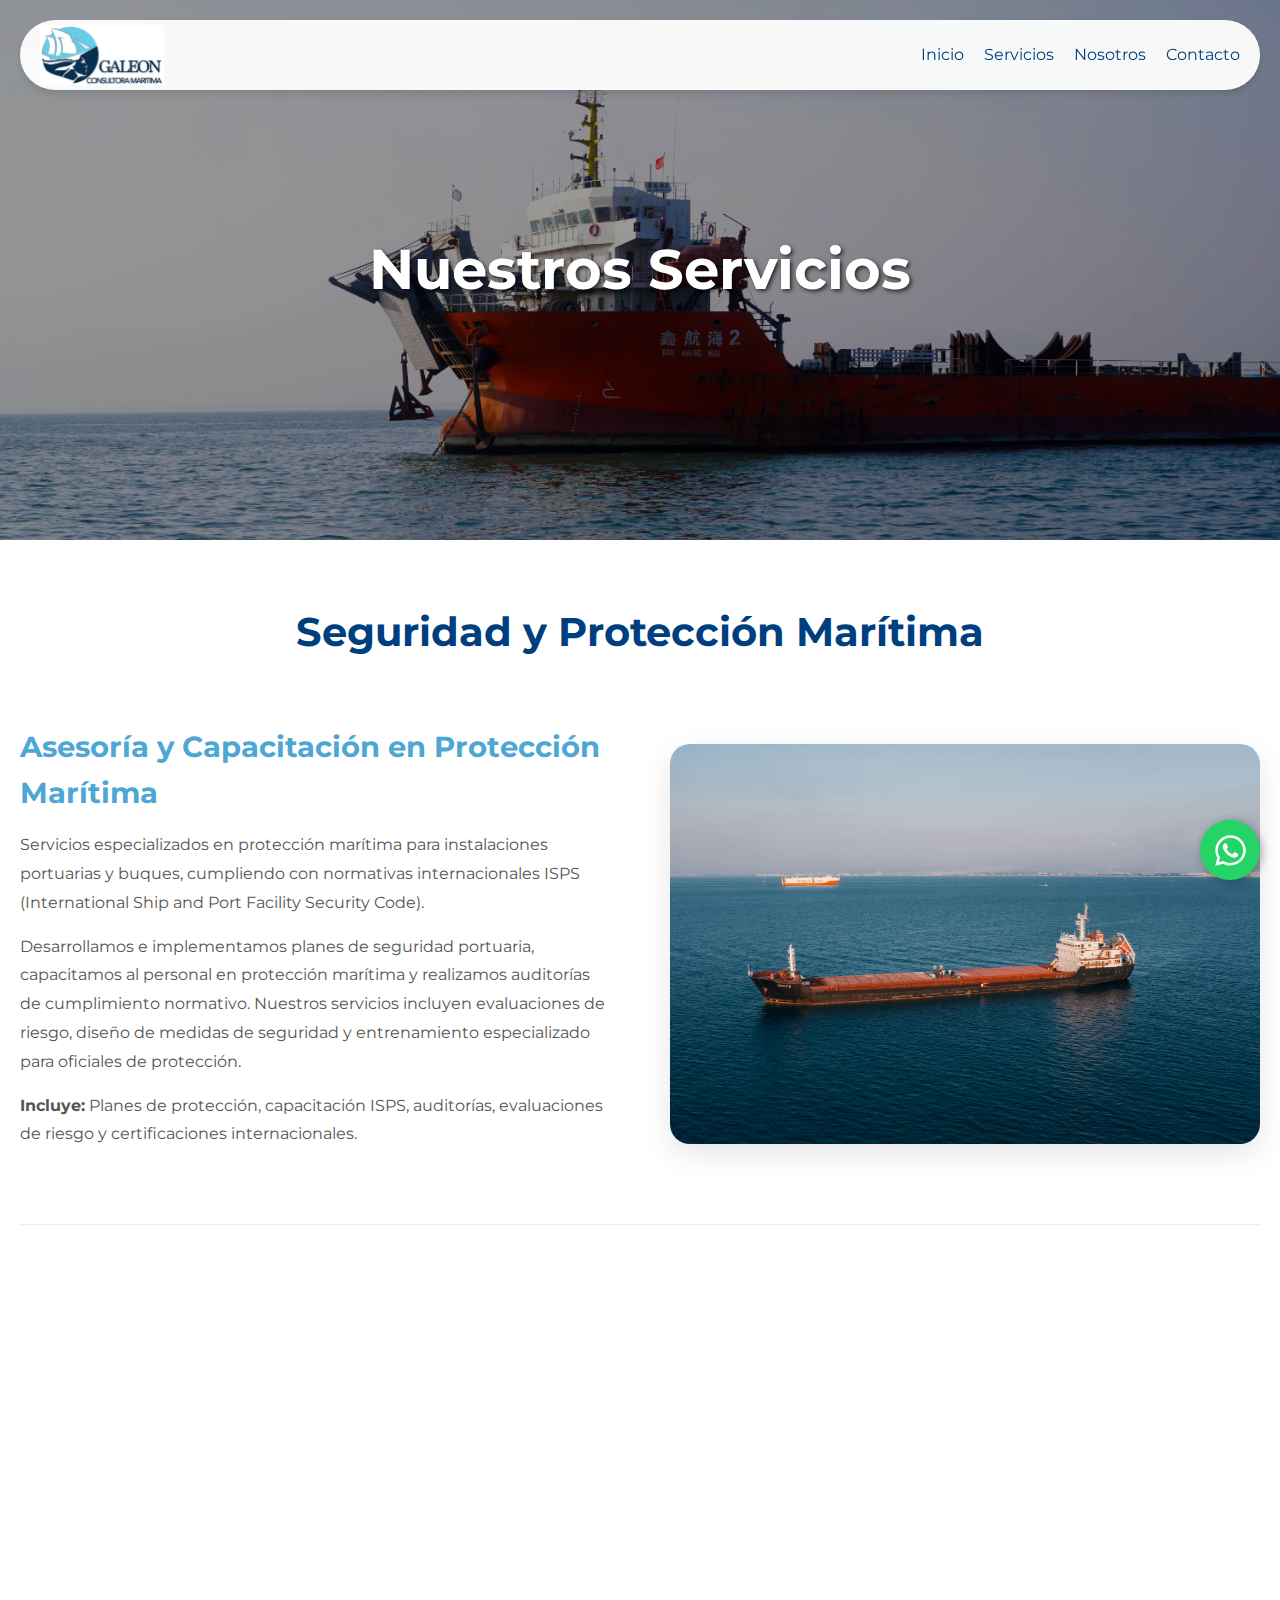
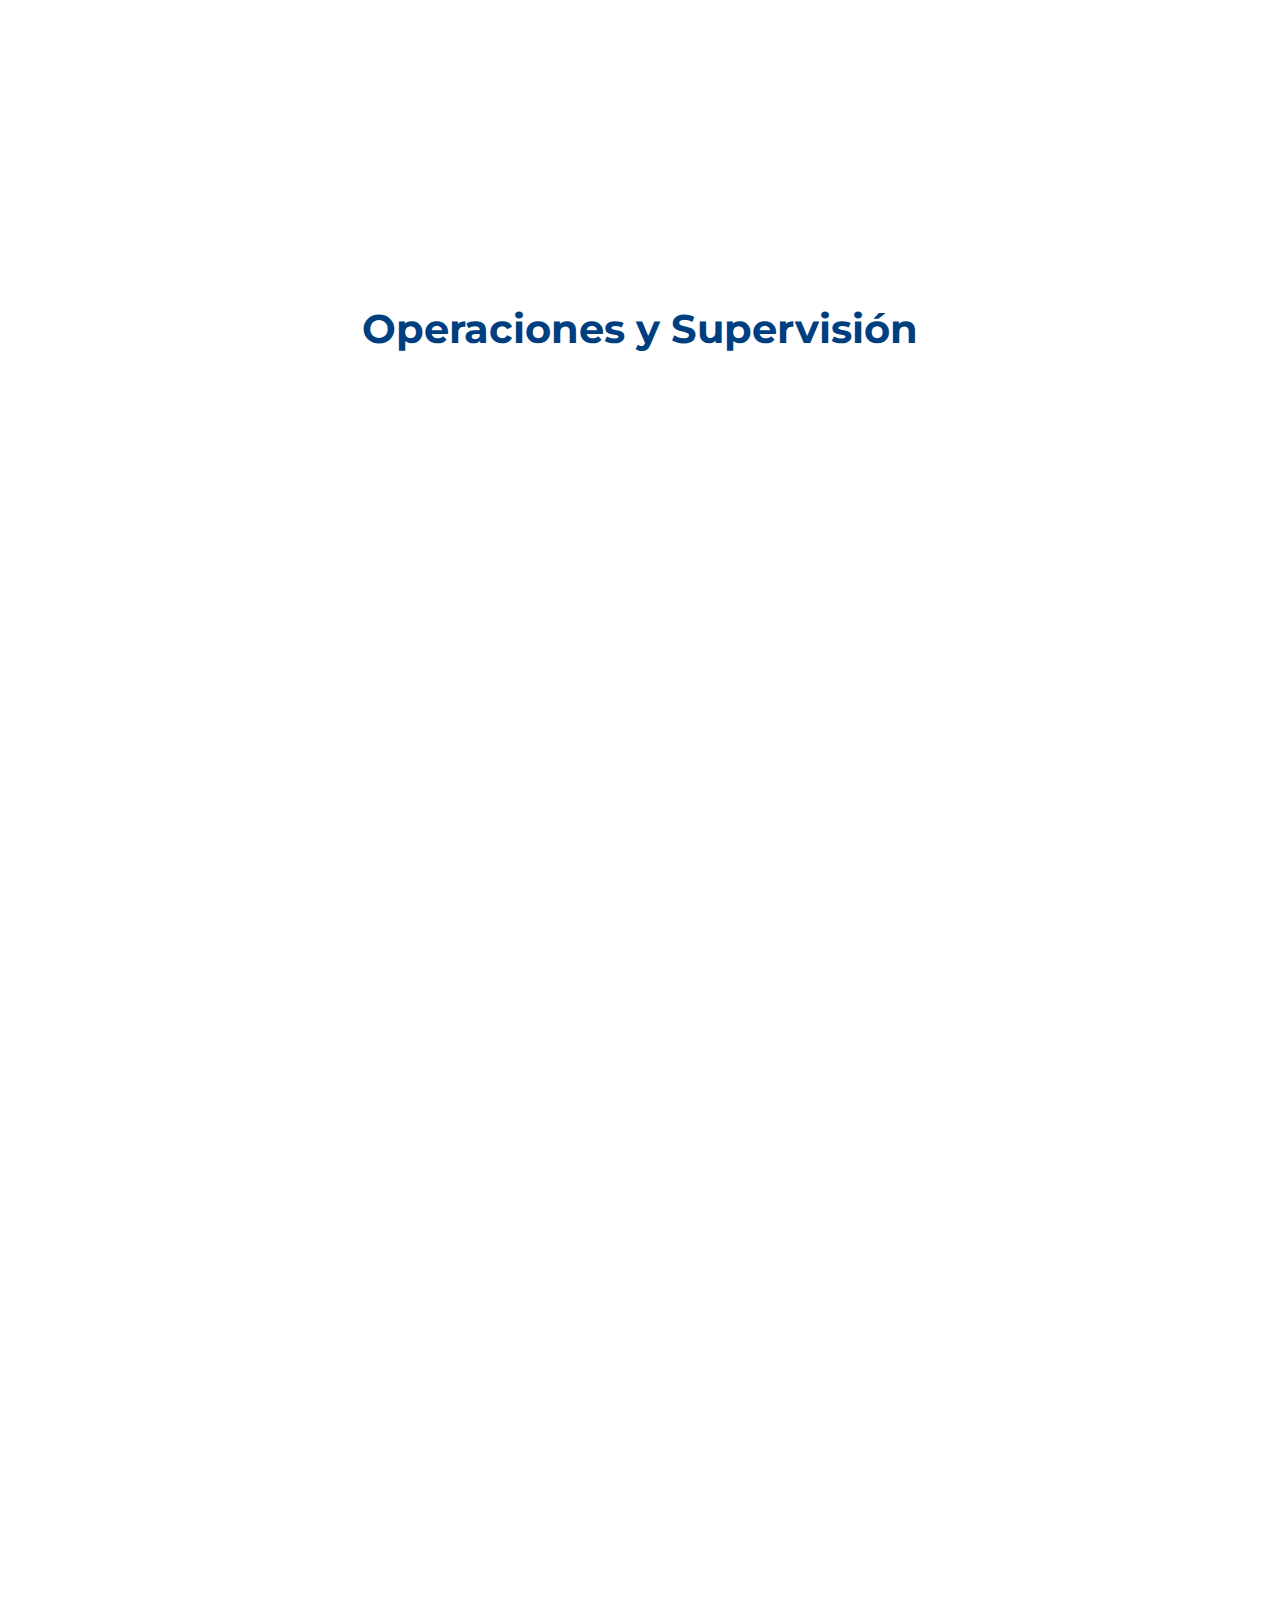
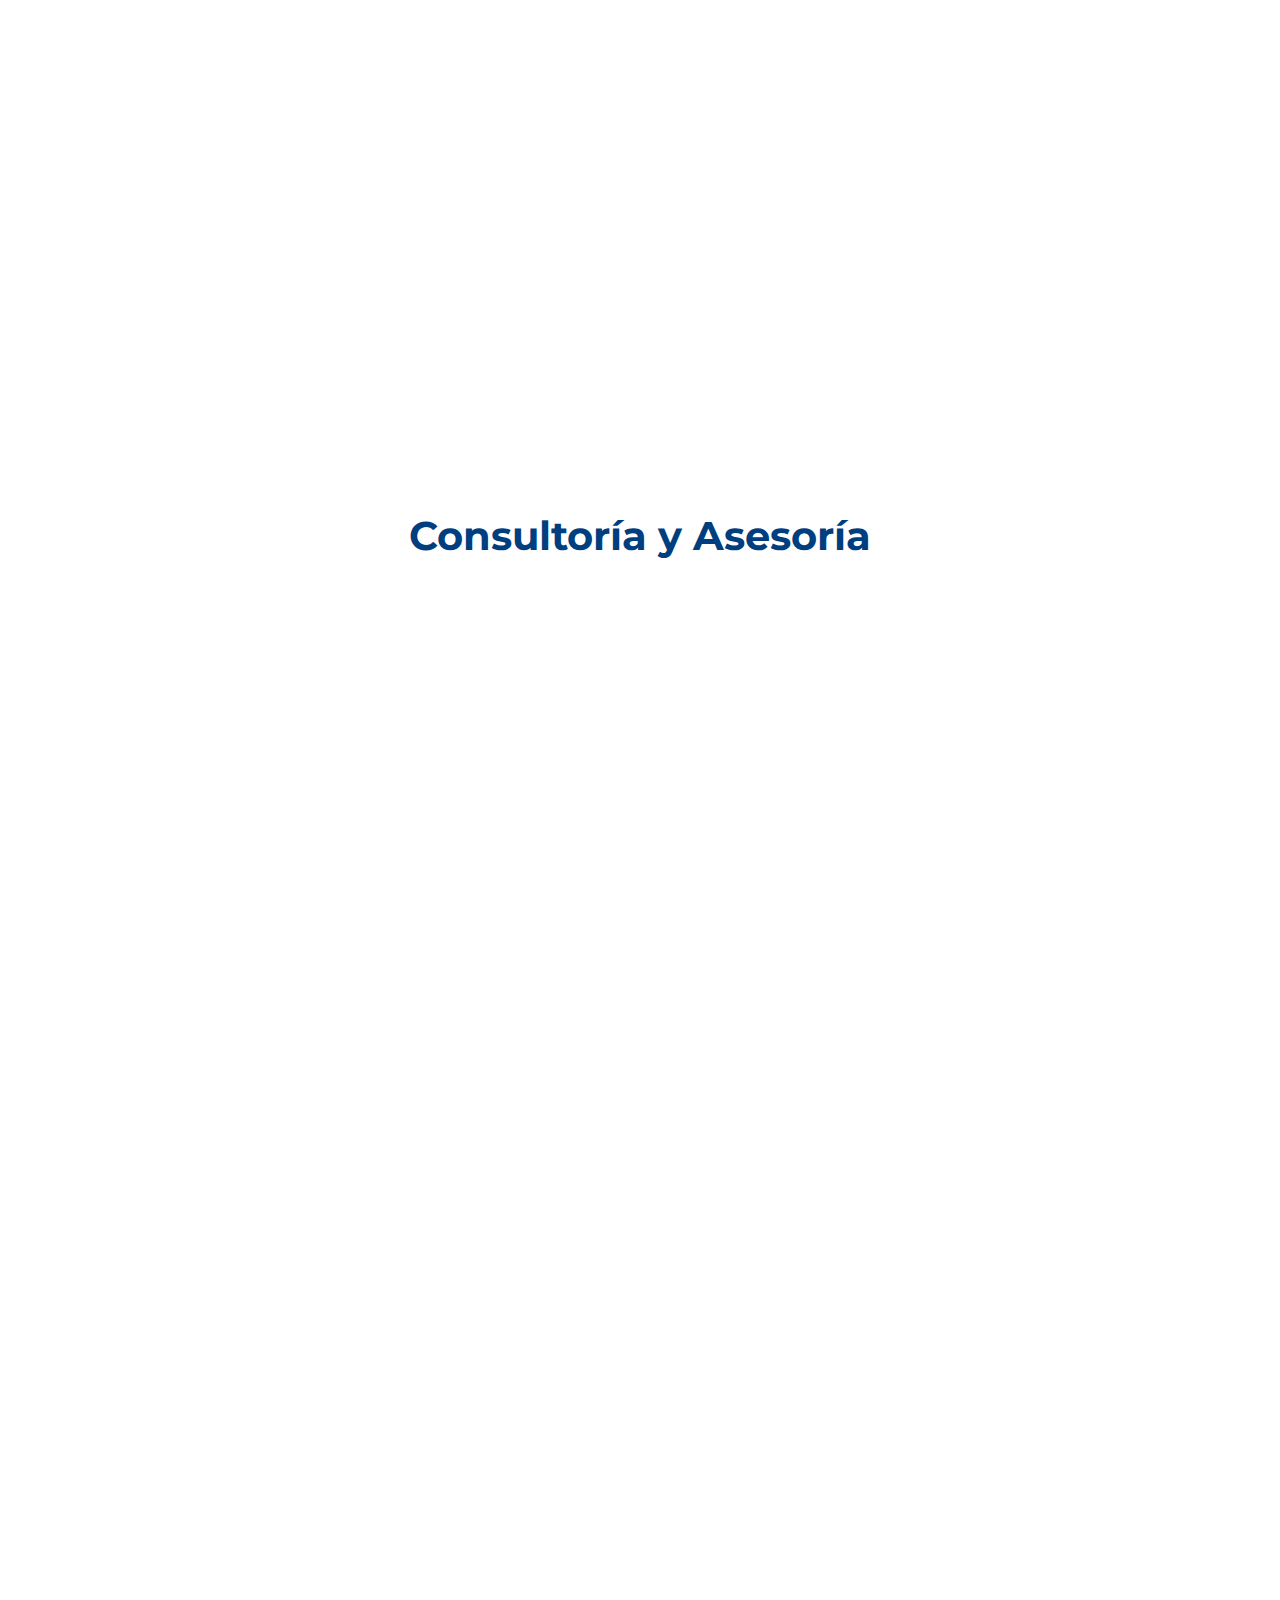
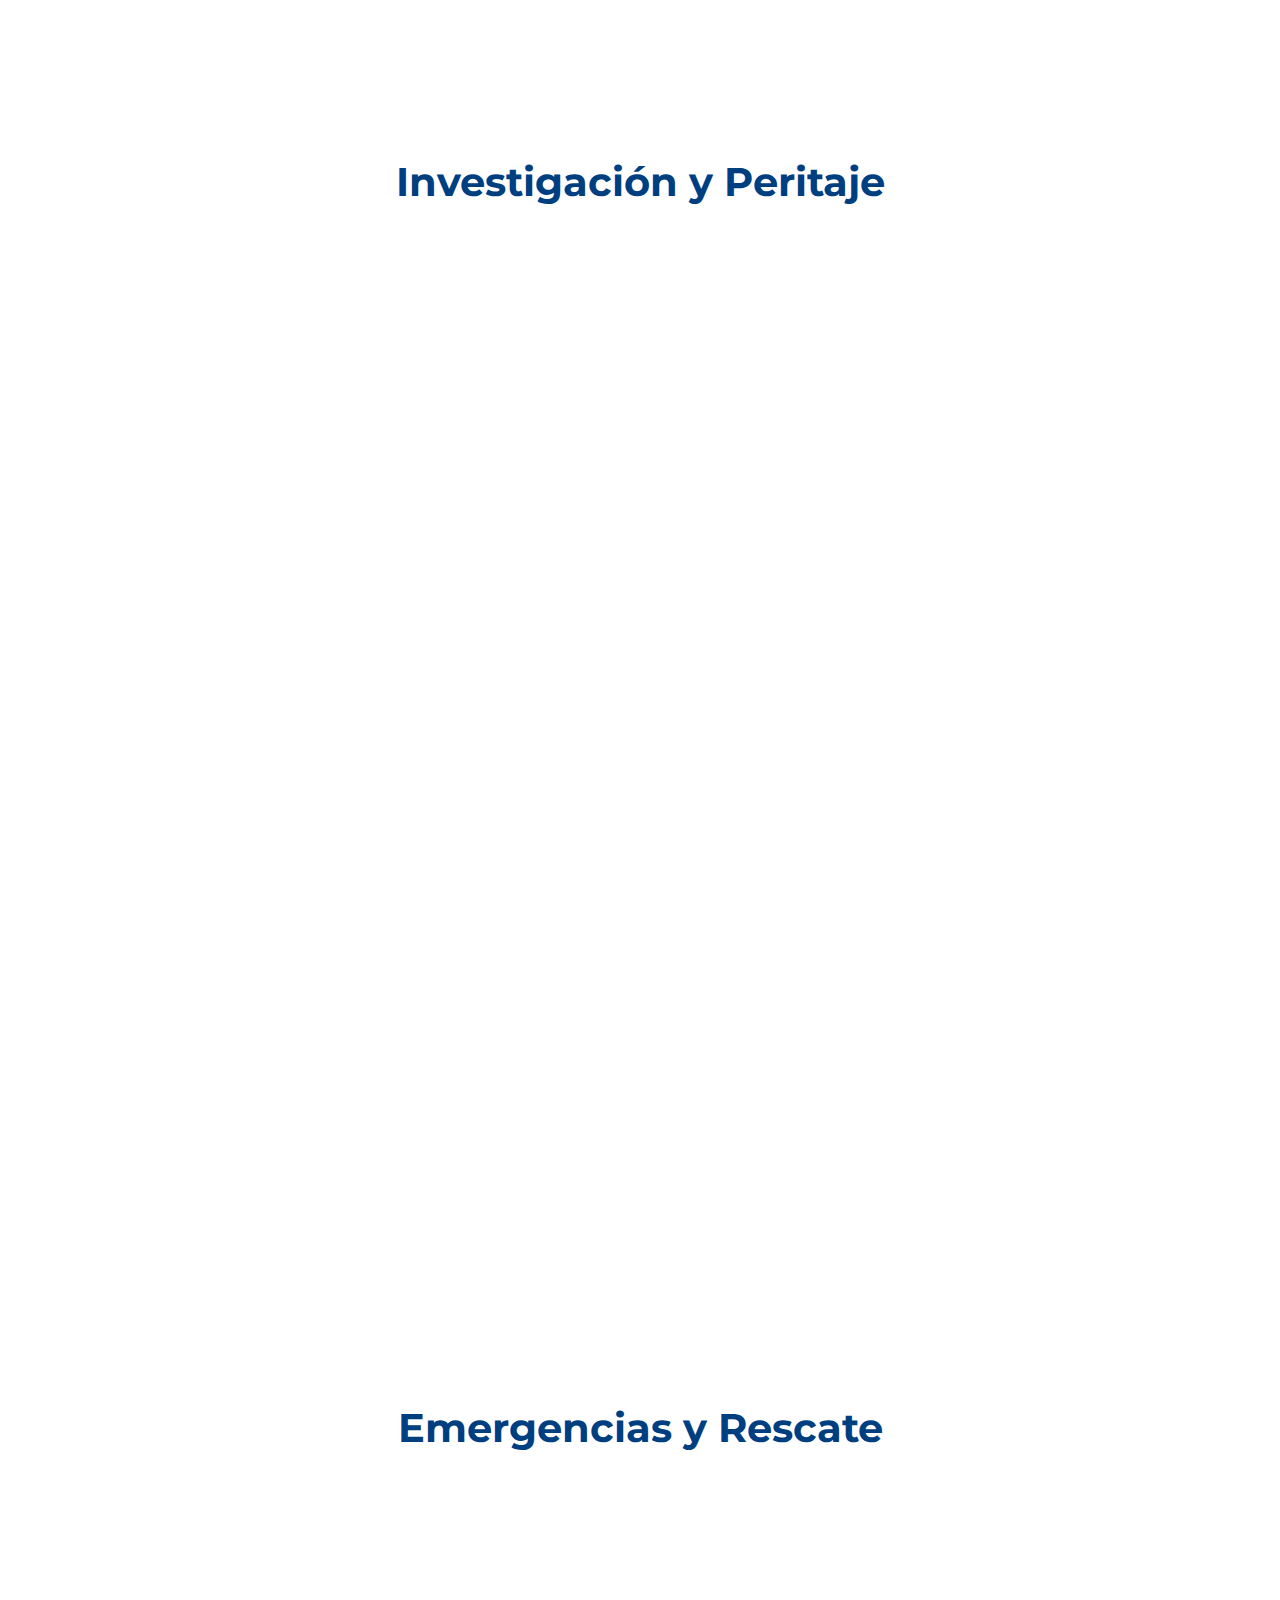
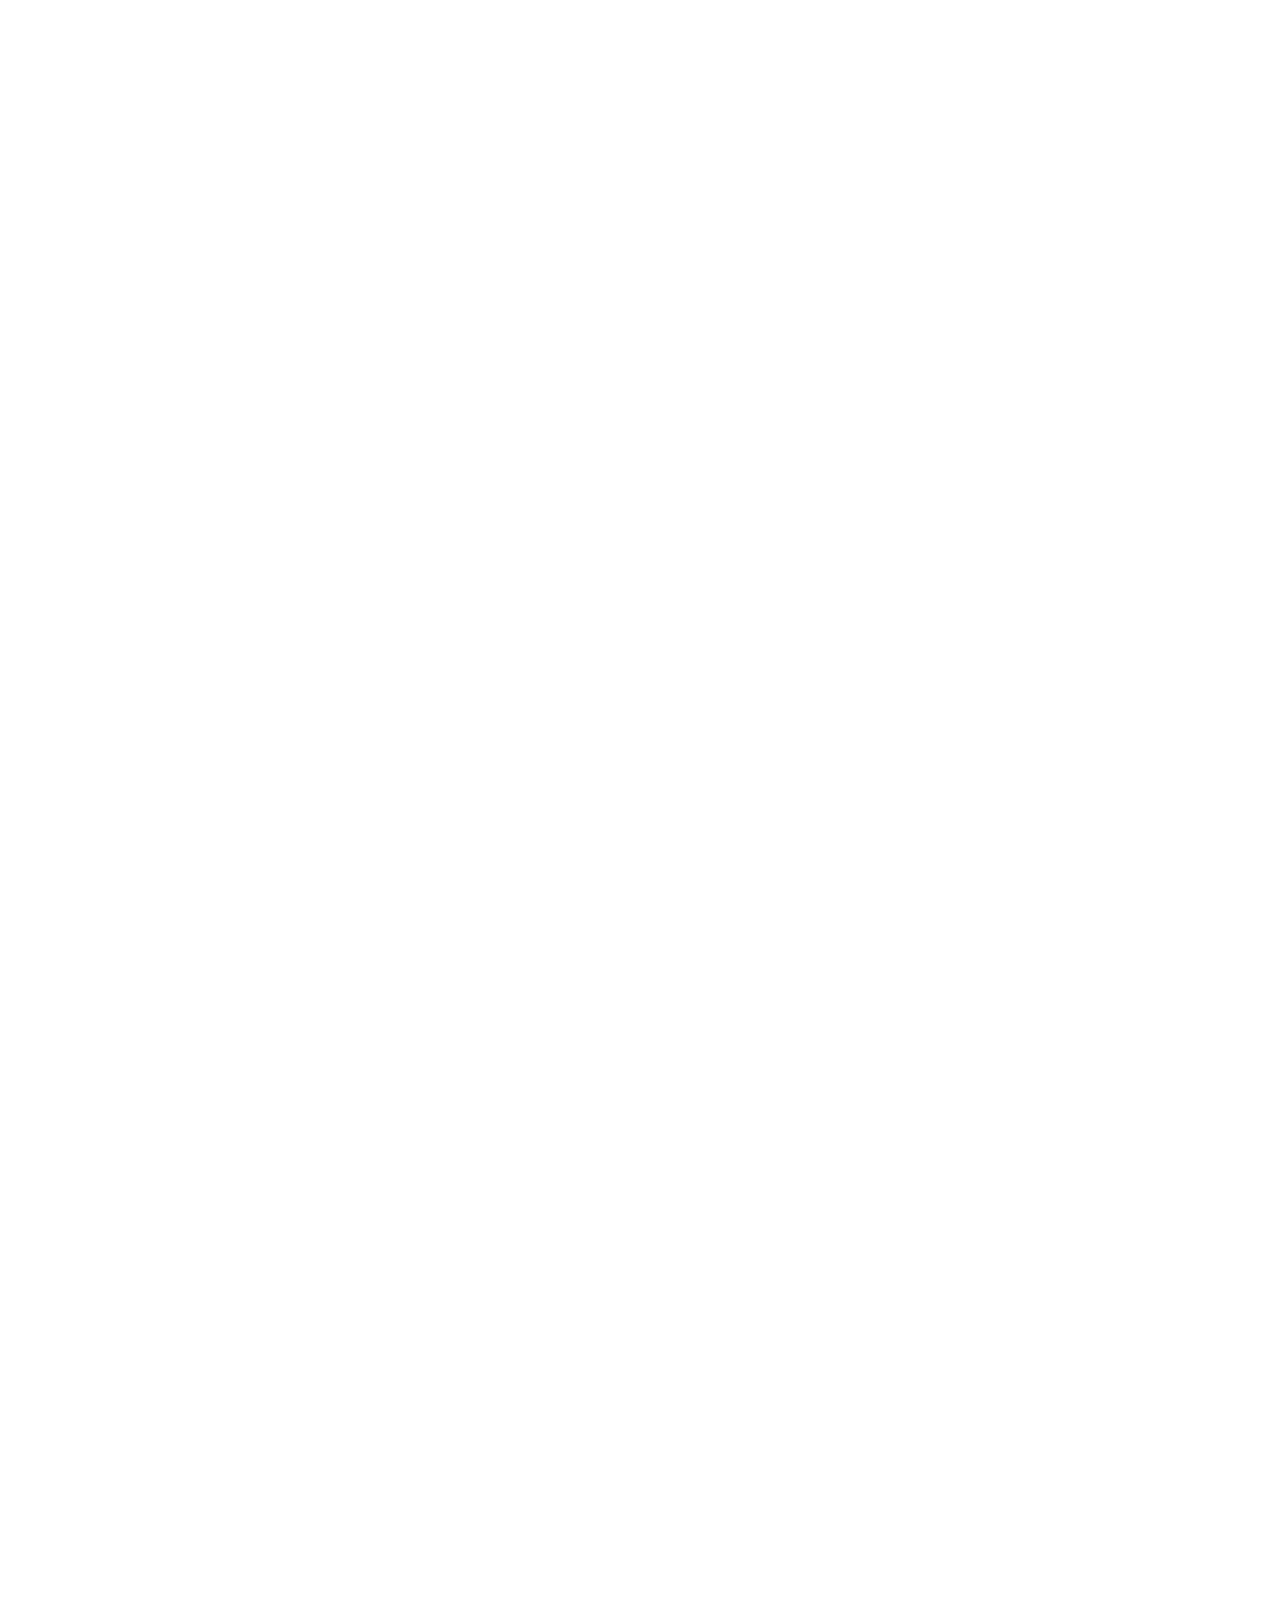
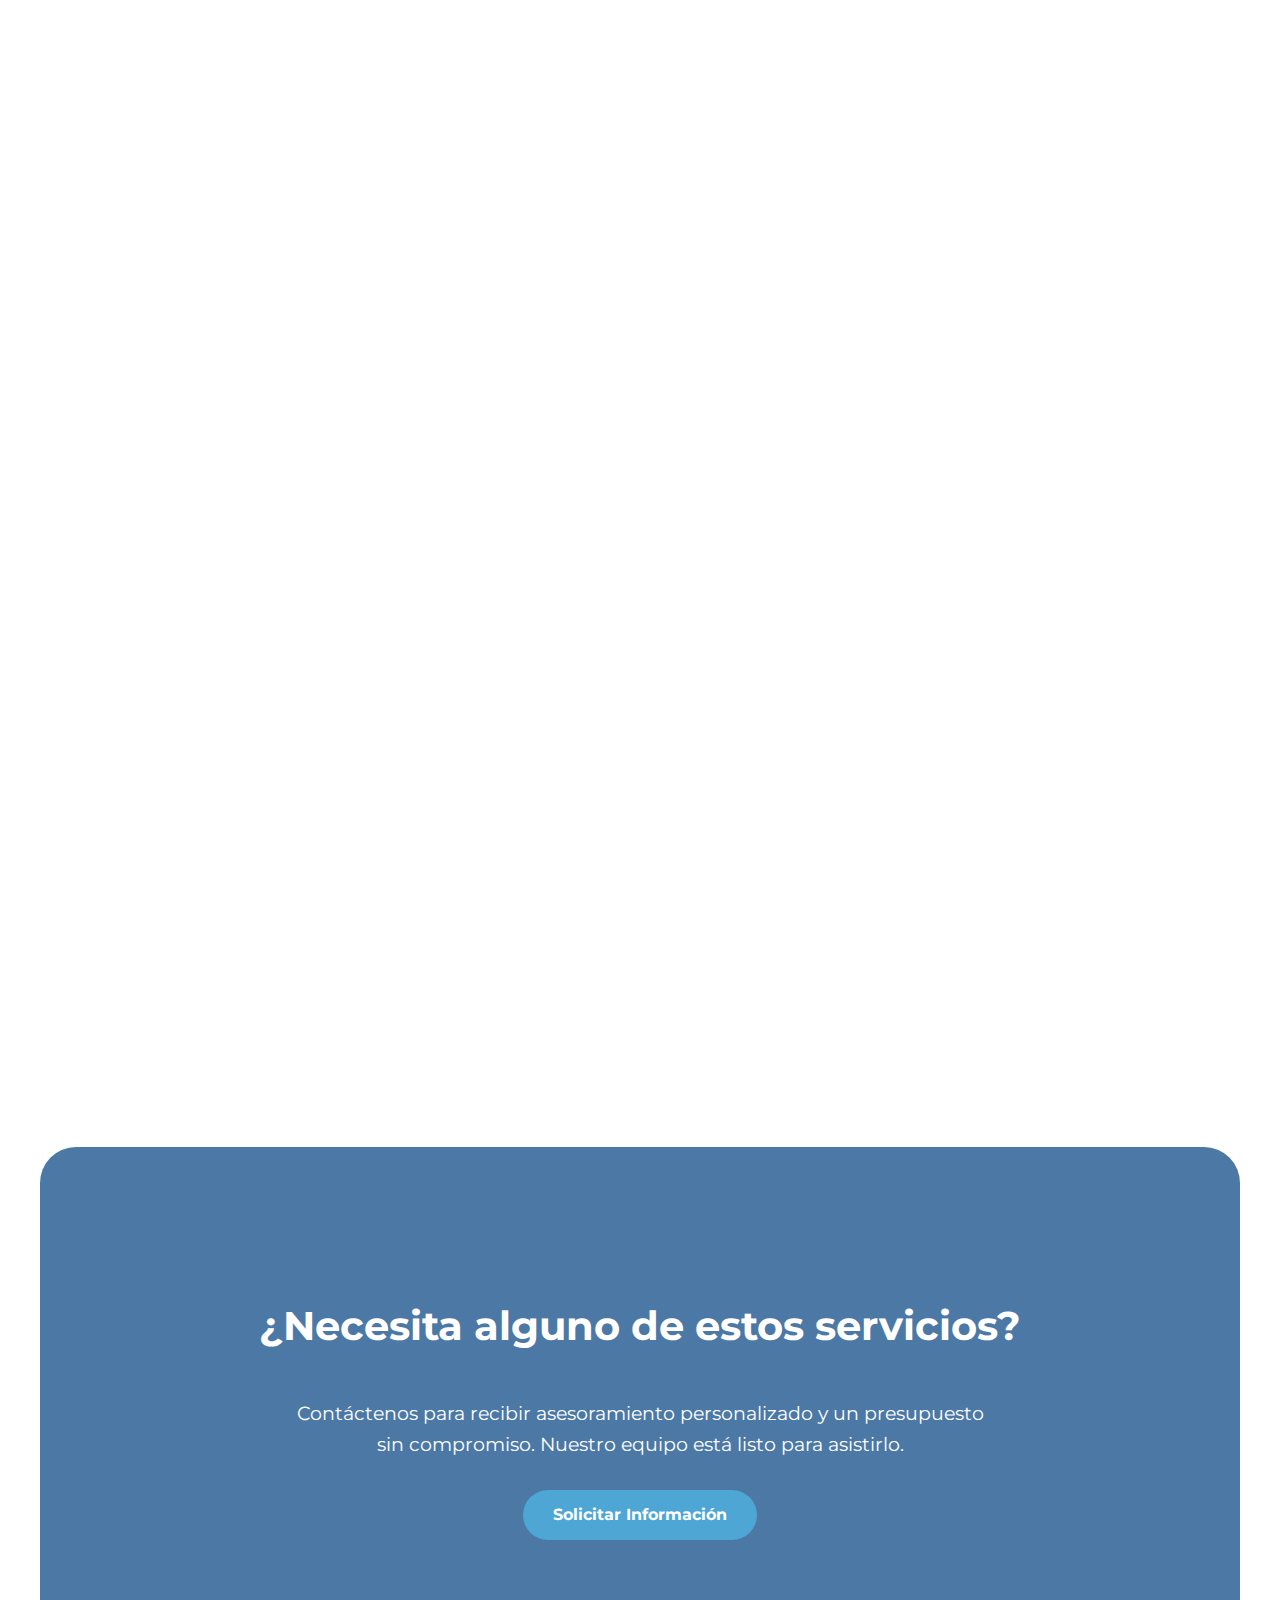
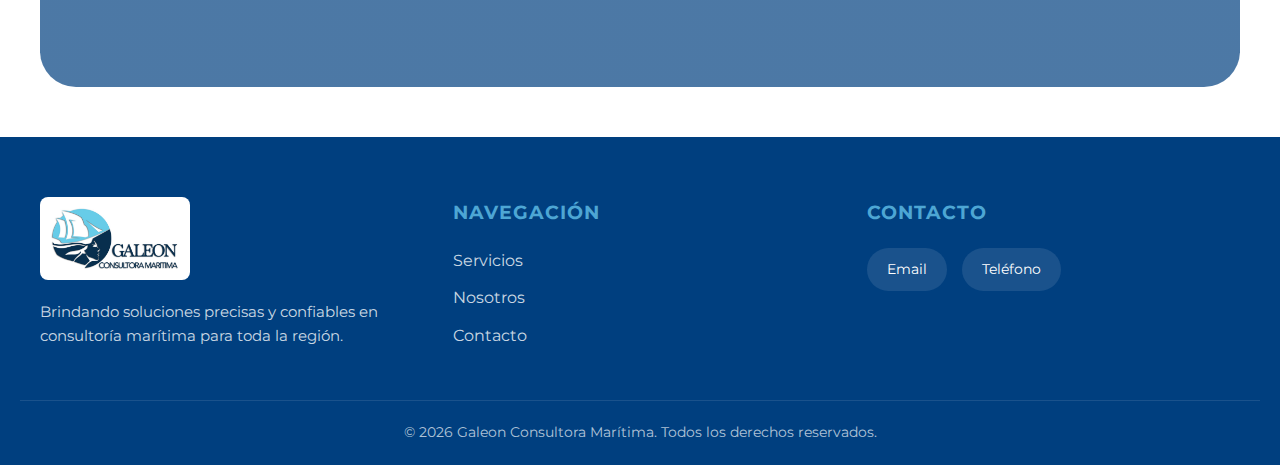
<file: servicios.html>
<!DOCTYPE html>
<html lang="es">
<head>
    <meta charset="UTF-8">
    <meta name="viewport" content="width=device-width, initial-scale=1.0">
    <meta name="description" content="Servicios profesionales de consultoría marítima: protección, seguridad, inspecciones, peritaje naval y más.">
    <title>Servicios | Galeon Consultora Marítima</title>
    <link rel="icon" href="images/Logo.jpeg" type="image/jpeg">
    <link rel="stylesheet" href="styles.css">
    <link href="https://fonts.googleapis.com/css2?family=Montserrat:wght@300;400;600;700&display=swap" rel="stylesheet">
    <style>
        body { font-family: 'Montserrat', sans-serif; }
    </style>
</head>
<body>
    <!-- Navigation -->
    <header class="scrolled">
        <nav class="navbar">
            <div class="logo">
                <img src="images/Logo.jpeg" alt="Galeon Consultora Marítima">
            </div>
            <button class="hamburger" aria-label="Abrir menú">
                <span></span>
                <span></span>
                <span></span>
            </button>
            <div class="nav-links">
                <a href="index.html">Inicio</a>
                <a href="servicios.html">Servicios</a>
                <a href="index.html#nosotros">Nosotros</a>
                <a href="index.html#contacto">Contacto</a>
            </div>
        </nav>
    </header>

    <!-- Services Hero -->
    <div class="services-hero-container">
        <div class="hero-image-wrapper">
            <img src="images/buque4.jpg" alt="Servicios Marítimos" class="square-hero-image">
        </div>
        <div class="services-overlay-text">
            <h1>Nuestros Servicios</h1>
        </div>
    </div>

    <!-- Services Detail -->
    <section class="service-detail">
        
        <!-- SEGURIDAD Y PROTECCIÓN -->
        <h2 style="text-align: center; color: var(--primary-color); margin-bottom: 60px; font-size: 2.5rem;">Seguridad y Protección Marítima</h2>
        
        <div class="service-item">
            <div class="service-content">
                <h3>Asesoría y Capacitación en Protección Marítima</h3>
                <p>Servicios especializados en protección marítima para instalaciones portuarias y buques, cumpliendo con normativas internacionales ISPS (International Ship and Port Facility Security Code).</p>
                <p>Desarrollamos e implementamos planes de seguridad portuaria, capacitamos al personal en protección marítima y realizamos auditorías de cumplimiento normativo. Nuestros servicios incluyen evaluaciones de riesgo, diseño de medidas de seguridad y entrenamiento especializado para oficiales de protección.</p>
                <p><strong>Incluye:</strong> Planes de protección, capacitación ISPS, auditorías, evaluaciones de riesgo y certificaciones internacionales.</p>
            </div>
            <div class="service-image" style="background-image: url('images/buque1.jpg');"></div>
        </div>

        <div class="service-item reverse">
            <div class="service-content">
                <h3>Asesoría en Seguridad Marítima en Buques</h3>
                <p>Consultoría especializada en seguridad marítima en buques, implementación de sistemas de gestión de seguridad (ISM Code) y auditorías de cumplimiento.</p>
                <p>Asistimos en la implementación del Código ISM (International Safety Management), desarrollo de manuales de gestión de seguridad, preparación para inspecciones y auditorías internas. Garantizamos el cumplimiento de estándares internacionales de seguridad operacional.</p>
                <p><strong>Servicios:</strong> Implementación ISM Code, manuales de seguridad, auditorías internas, preparación para inspecciones PSC y de bandera.</p>
            </div>
            <div class="service-image" style="background-image: url('images/buque2.jpg');"></div>
        </div>

        <!-- OPERACIONES Y SUPERVISIÓN -->
        <h2 style="text-align: center; color: var(--primary-color); margin: 100px 0 60px 0; font-size: 2.5rem;">Operaciones y Supervisión</h2>

        <div class="service-item">
            <div class="service-content">
                <h3>Supervisión de Operaciones Portuarias</h3>
                <p>Supervisión integral de operaciones portuarias, tráfico marítimo y costero para garantizar eficiencia, seguridad operacional y cumplimiento de procedimientos establecidos.</p>
                <p>Nuestro equipo supervisa operaciones de carga y descarga, amarre y desamarre, transferencia de combustible, provisiones y servicios a buques. Controlamos el cumplimiento de procedimientos de seguridad y protección ambiental durante todas las operaciones.</p>
                <p><strong>Alcance:</strong> Operaciones de carga/descarga, servicios portuarios, control de calidad, supervisión de proveedores y contratistas.</p>
            </div>
            <div class="service-image" style="background-image: url('images/buque3.jpg');"></div>
        </div>

        <div class="service-item reverse">
            <div class="service-content">
                <h3>Inspección de Buques</h3>
                <p>Inspecciones técnicas completas de buques, pre-compra, condición y cumplimiento de normativas nacionales e internacionales. Evaluaciones exhaustivas del estado general del buque.</p>
                <p>Realizamos inspecciones de pre-compra (pre-purchase surveys), inspecciones de condición, evaluaciones técnicas para compañías aseguradoras y verificaciones de cumplimiento normativo. Nuestros informes detallados permiten tomar decisiones informadas.</p>
                <p><strong>Tipos de inspección:</strong> Pre-compra, condición, on/off hire, damage surveys, P&I surveys.</p>
            </div>
            <div class="service-image" style="background-image: url('images/buque1.jpg');"></div>
        </div>

        <div class="service-item">
            <div class="service-content">
                <h3>Desgasificación de Buques</h3>
                <p>Operaciones de desgasificación de buques tanque, certificaciones y supervisión de procesos según normativas internacionales IMO y estándares de seguridad.</p>
                <p>Supervisamos operaciones de desgasificación, ventilación de tanques, mediciones de gases, certificación de espacios libres de gas y preparación de tanques para entrada o trabajos en caliente. Cumplimiento estricto de ISGOTT y regulaciones MARPOL.</p>
                <p><strong>Servicios:</strong> Supervisión de desgasificación, certificaciones de gas-free, mediciones LEL, preparación de hot work.</p>
            </div>
            <div class="service-image" style="background-image: url('images/buque2.jpg');"></div>
        </div>

        <!-- CONSULTORÍA Y ASESORÍA -->
        <h2 style="text-align: center; color: var(--primary-color); margin: 100px 0 60px 0; font-size: 2.5rem;">Consultoría y Asesoría</h2>

        <div class="service-item reverse">
            <div class="service-content">
                <h3>Asesoría en Normas ISO 9001-2015</h3>
                <p>Implementación y certificación de sistemas de gestión de calidad ISO 9001-2015 para empresas del sector marítimo, portuario y naval.</p>
                <p>Asesoramos en el diseño, implementación y mantenimiento de sistemas de gestión de calidad según ISO 9001-2015. Realizamos diagnósticos, desarrollamos documentación, capacitamos al personal y preparamos a la organización para auditorías de certificación.</p>
                <p><strong>Proceso:</strong> Diagnóstico inicial, implementación del SGC, capacitación, auditorías internas, preparación para certificación.</p>
            </div>
            <div class="service-image" style="background-image: url('images/buque3.jpg');"></div>
        </div>

        <div class="service-item">
            <div class="service-content">
                <h3>Asesoría Legal en Derecho Marítimo</h3>
                <p>Consultoría legal especializada en derecho marítimo, contratos de fletamento, seguros marítimos, averías, salvamento y resolución de conflictos.</p>
                <p>Brindamos asesoramiento legal en todas las áreas del derecho marítimo: contratos de transporte, charter parties, bills of lading, seguros P&I, claims, procedimientos de average adjustment y representación ante autoridades marítimas.</p>
                <p><strong>Especialidades:</strong> Contratos marítimos, seguros, claims, averías, salvamento, derecho portuario y ambiental marítimo.</p>
            </div>
            <div class="service-image" style="background-image: url('images/buque4.jpg');"></div>
        </div>

        <!-- INVESTIGACIÓN Y PERITAJE -->
        <h2 style="text-align: center; color: var(--primary-color); margin: 100px 0 60px 0; font-size: 2.5rem;">Investigación y Peritaje</h2>

        <div class="service-item reverse">
            <div class="service-content">
                <h3>Investigación de Siniestros Marítimos</h3>
                <p>Investigación técnica y análisis de causas de siniestros marítimos, elaboración de informes periciales, determinación de responsabilidades y recomendaciones preventivas.</p>
                <p>Investigamos accidentes marítimos, varadas, colisiones, incendios, contaminación y otros incidentes. Realizamos análisis de causas raíz, recolección de evidencias, entrevistas y elaboración de informes técnicos detallados para compañías aseguradoras, P&I Clubs y autoridades.</p>
                <p><strong>Alcance:</strong> Investigación de accidentes, análisis de causas, informes periciales, recomendaciones preventivas, asistencia en claims.</p>
            </div>
            <div class="service-image" style="background-image: url('images/buque1.jpg');"></div>
        </div>

        <div class="service-item">
            <div class="service-content">
                <h3>Peritaje Naval</h3>
                <p>Servicios de peritaje naval profesional, evaluación de condiciones, tasaciones, dictámenes técnicos especializados y cargo surveys.</p>
                <p>Realizamos peritajes de averías, draft surveys, bunker surveys, evaluaciones de daños, tasaciones de buques, cargo condition surveys y toda clase de inspecciones técnicas requeridas por compañías aseguradoras, bancos y partes comerciales.</p>
                <p><strong>Servicios:</strong> Draft surveys, damage surveys, bunker surveys, cargo surveys, tasaciones, peritajes de averías.</p>
            </div>
            <div class="service-image" style="background-image: url('images/buque2.jpg');"></div>
        </div>

        <!-- EMERGENCIAS Y RESCATE -->
        <h2 style="text-align: center; color: var(--primary-color); margin: 100px 0 60px 0; font-size: 2.5rem;">Emergencias y Rescate</h2>

        <div class="service-item reverse">
            <div class="service-content">
                <h3>Control de Emergencias en Ambientes Marítimos</h3>
                <p>Planificación y control de emergencias en ambientes marítimos y costeros, respuesta a incidentes, coordinación de operaciones de emergencia y gestión de crisis.</p>
                <p>Desarrollamos planes de respuesta a emergencias, entrenamos equipos de respuesta, coordinamos simulacros y ejercicios, y brindamos apoyo en situaciones reales de emergencia incluyendo derrames de hidrocarburos, incendios, búsqueda y rescate.</p>
                <p><strong>Servicios:</strong> Planes de emergencia, coordinación de respuesta, simulacros, gestión de crisis, respuesta a derrames.</p>
            </div>
            <div class="service-image" style="background-image: url('images/buque3.jpg');"></div>
        </div>

        <div class="service-item">
            <div class="service-content">
                <h3>Salvamento y Buceo Profesional</h3>
                <p>Salvamentos Marítimos y Fluviales. Reflotamientos Operaciones de Remoción de Restos Náufragos. Proyectos y Planes de Salvamento. Operaciones de buceo Comercial e Industrial.</p>
                <p>Asistencias de salvamento. In Water Survey. Relevamientos Fotográficos y Video Submarino. Montaje y Mantenimiento de Instalaciones en el Agua.</p>
                <p><strong>Especialidades:</strong> Salvamento marítimo y fluvial, reflotamientos, buceo comercial e industrial, inspecciones submarinas, relevamientos fotográficos.</p>
            </div>
            <div class="service-image" style="background-image: url('images/buque2.jpg');"></div>
        </div>

        <div class="service-item reverse">
            <div class="service-content">
                <h3>Diseño y Mantenimiento de Planes de Contingencia</h3>
                <p>Elaboración, implementación y actualización de planes de contingencia para prevención y respuesta ante emergencias marítimas, cumpliendo con SOPEP, SMPEP y regulaciones locales.</p>
                <p>Desarrollamos planes de contingencia para derrames de hidrocarburos (SOPEP/SMPEP), planes de respuesta a emergencias en instalaciones portuarias, planes de respuesta a contaminación marina y capacitamos al personal en su implementación efectiva.</p>
                <p><strong>Incluye:</strong> Elaboración de planes SOPEP/SMPEP, actualización de procedimientos, capacitación, ejercicios de simulación.</p>
            </div>
            <div class="service-image" style="background-image: url('images/buque4.jpg');"></div>
        </div>

        <div class="service-item">
            <div class="service-content">
                <h3>Evaluaciones de Impacto Ambiental</h3>
                <p>Estudios exhaustivos de impacto ambiental para proyectos marítimos y portuarios, cumpliendo con la normativa nacional e internacional vigente.</p>
                <p>Realizamos evaluaciones de impacto ambiental (EIA) para obras portuarias, dragas, instalaciones offshore, actividades marítimas y costeras. Incluye análisis de factores ambientales, estudios de línea base, evaluación de impactos, medidas de mitigación y planes de monitoreo.</p>
                <p><strong>Servicios:</strong> EIA para proyectos marítimos, estudios de línea base, planes de mitigación, monitoreo ambiental, auditorías ambientales.</p>
            </div>
            <div class="service-image" style="background-image: url('images/buque1.jpg');"></div>
        </div>

        <div class="service-item reverse">
            <div class="service-content">
                <h3>Seguridad e Higiene</h3>
                <p>Asesoría integral en seguridad e higiene laboral para el sector marítimo y portuario, garantizando ambientes de trabajo seguros y saludables.</p>
                <p>Desarrollamos programas de seguridad e higiene ocupacional, evaluaciones de riesgos laborales, capacitación en prevención de accidentes, auditorías de cumplimiento normativo, implementación de sistemas de gestión de SST y asesoramiento en normativas OSHA, ISO 45001 y legislación local.</p>
                <p><strong>Incluye:</strong> Evaluación de riesgos, programas de prevención, capacitación en SST, auditorías, implementación de sistemas de gestión.</p>
            </div>
            <div class="service-image" style="background-image: url('images/buque2.jpg');"></div>
        </div>

    </section>

    <!-- CTA Section -->
    <section class="contact-preview">
        <h2>¿Necesita alguno de estos servicios?</h2>
        <p>Contáctenos para recibir asesoramiento personalizado y un presupuesto sin compromiso. Nuestro equipo está listo para asistirlo.</p>
        <a href="index.html#contacto" class="btn">Solicitar Información</a>
    </section>

    <!-- Footer -->
    <footer>
        <div class="footer-content">
            <div class="footer-logo">
                <img src="images/Logo.jpeg" alt="Galeon Logo">
                <p>Brindando soluciones precisas y confiables en consultoría marítima para toda la región.</p>
            </div>
            <div class="footer-links">
                <h3>Navegación</h3>
                <ul>
                    <li><a href="servicios.html">Servicios</a></li>
                    <li><a href="index.html#nosotros">Nosotros</a></li>
                    <li><a href="index.html#contacto">Contacto</a></li>
                </ul>
            </div>
            <div class="footer-social">
                <h3>Contacto</h3>
                <div class="social-icons">
                    <a href="mailto:info@galeonconsultora.com.ar">Email</a>
                    <a href="tel:+541150413550">Teléfono</a>
                </div>
            </div>
        </div>
        <div class="footer-bottom">
            <p>&copy; 2026 Galeon Consultora Marítima. Todos los derechos reservados.</p>
        </div>
    </footer>

    <!-- WhatsApp Float Button -->
    <a href="https://wa.me/541150413550" class="whatsapp-float" target="_blank">
        <svg class="whatsapp-icon" xmlns="http://www.w3.org/2000/svg" viewBox="0 0 448 512">
            <path d="M380.9 97.1C339 55.1 283.2 32 223.9 32c-122.4 0-222 99.6-222 222 0 39.1 10.2 77.3 29.6 111L0 480l117.7-30.9c32.4 17.7 68.9 27 106.1 27h.1c122.3 0 224.1-99.6 224.1-222 0-59.3-25.2-115-67.1-157zm-157 341.6c-33.2 0-65.7-8.9-94-25.7l-6.7-4-69.8 18.3L72 359.2l-4.4-7c-18.5-29.4-28.2-63.3-28.2-98.2 0-101.7 82.8-184.5 184.6-184.5 49.3 0 95.6 19.2 130.4 54.1 34.8 34.9 56.2 81.2 56.1 130.5 0 101.8-84.9 184.6-186.6 184.6zm101.2-138.2c-5.5-2.8-32.8-16.2-37.9-18-5.1-1.9-8.8-2.8-12.5 2.8-3.7 5.6-14.3 18-17.6 21.8-3.2 3.7-6.5 4.2-12 1.4-32.6-16.3-54-29.1-75.5-66-5.7-9.8 5.7-9.1 16.3-30.3 1.8-3.7 .9-6.9-.5-9.7-1.4-2.8-12.5-30.1-17.1-41.2-4.5-10.8-9.1-9.3-12.5-9.5-3.2-.2-6.9-.2-10.6-.2-3.7 0-9.7 1.4-14.8 6.9-5.1 5.6-19.4 19-19.4 46.3 0 27.3 19.9 53.7 22.6 57.4 2.8 3.7 39.1 59.7 94.8 83.8 35.2 15.2 49 16.5 66.6 13.9 10.7-1.6 32.8-13.4 37.4-26.4 4.6-13 4.6-24.1 3.2-26.4-1.3-2.5-5-3.9-10.5-6.6z"/>
        </svg>
    </a>

    <script src="script.js"></script>
</body>
</html>
</file>
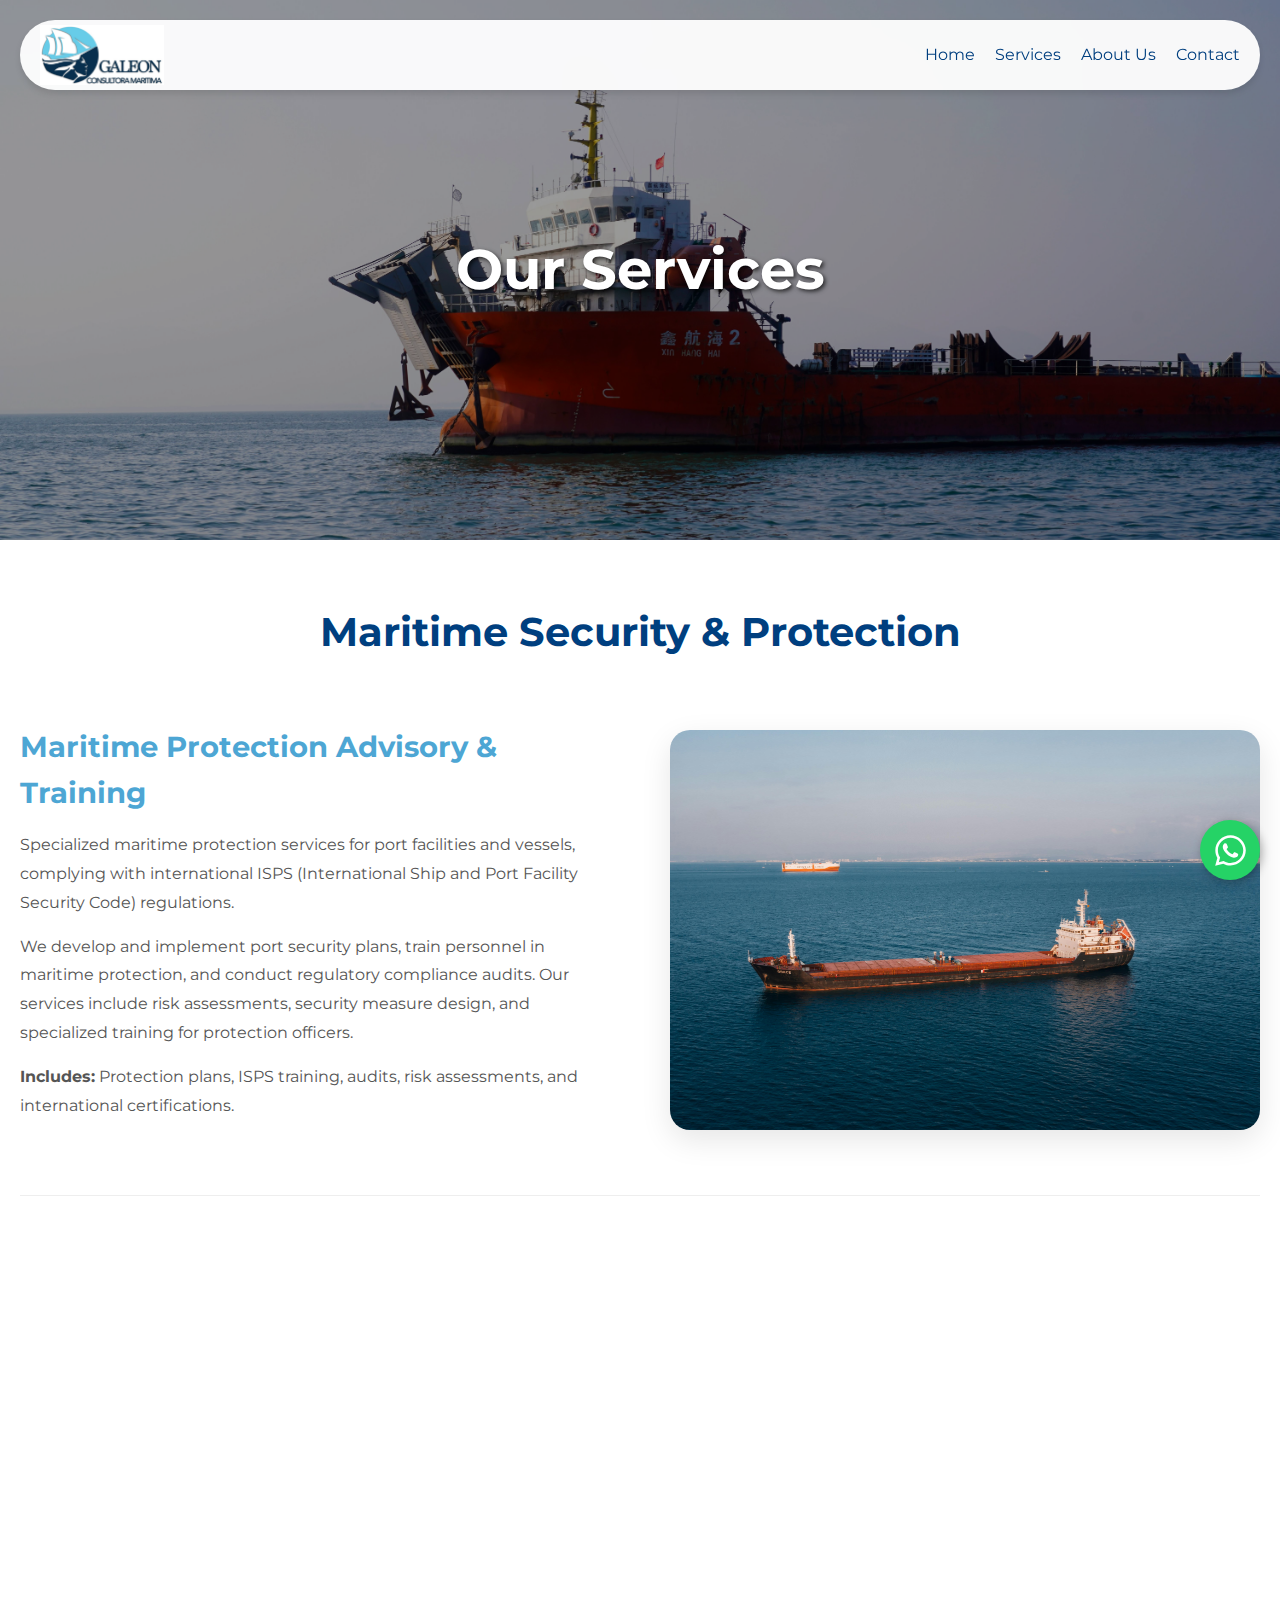
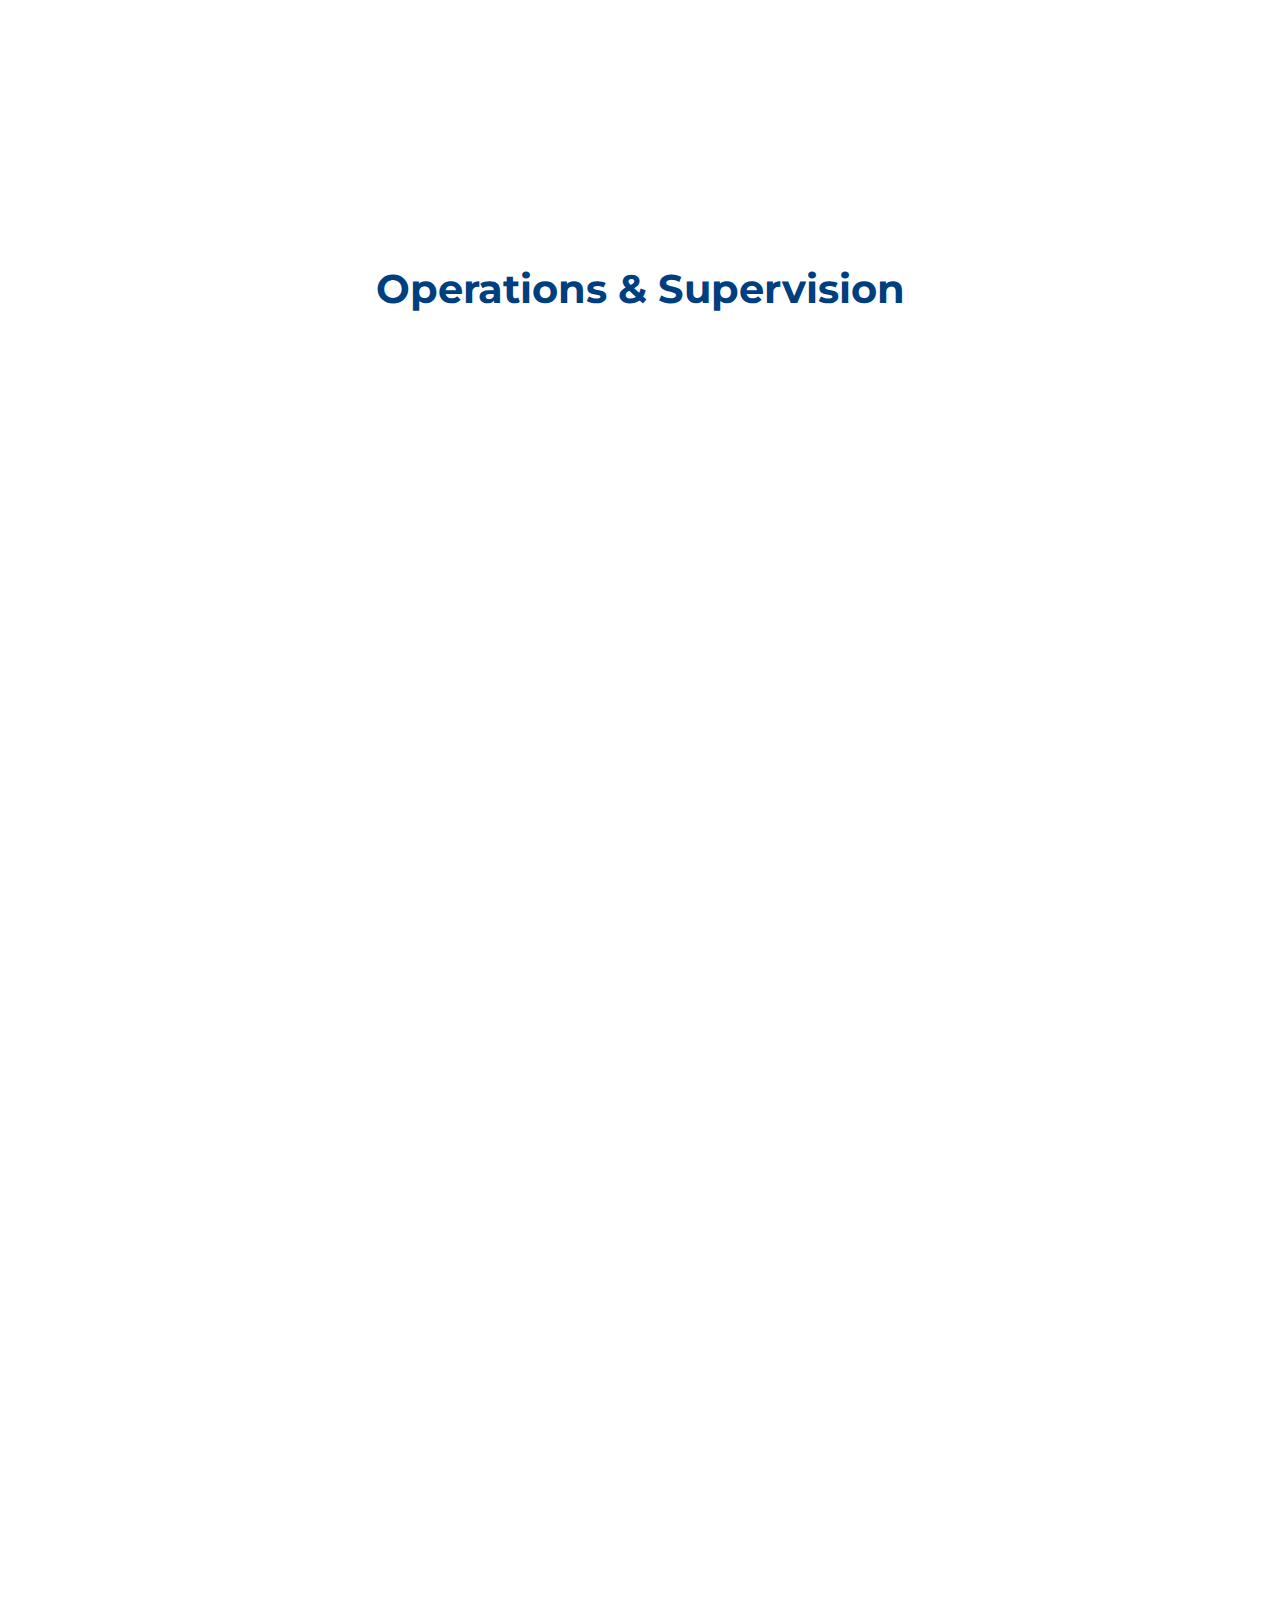
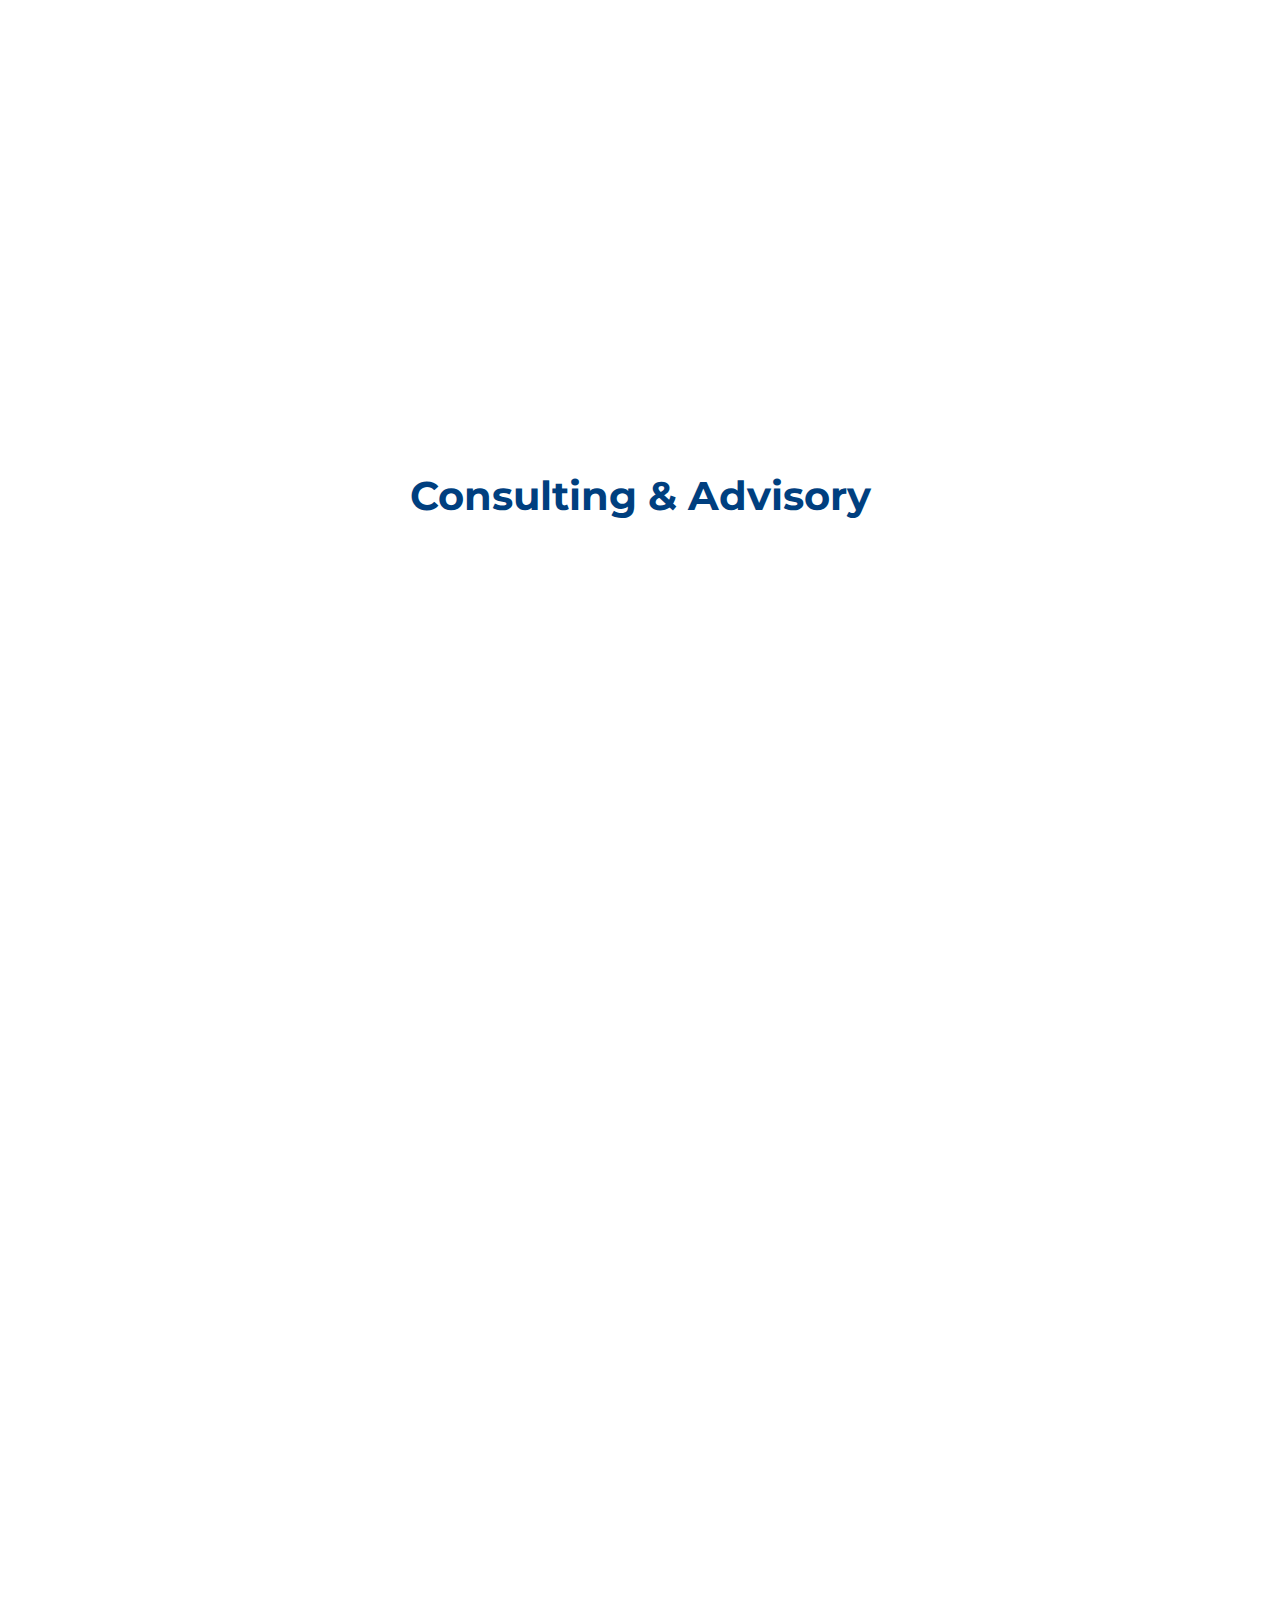
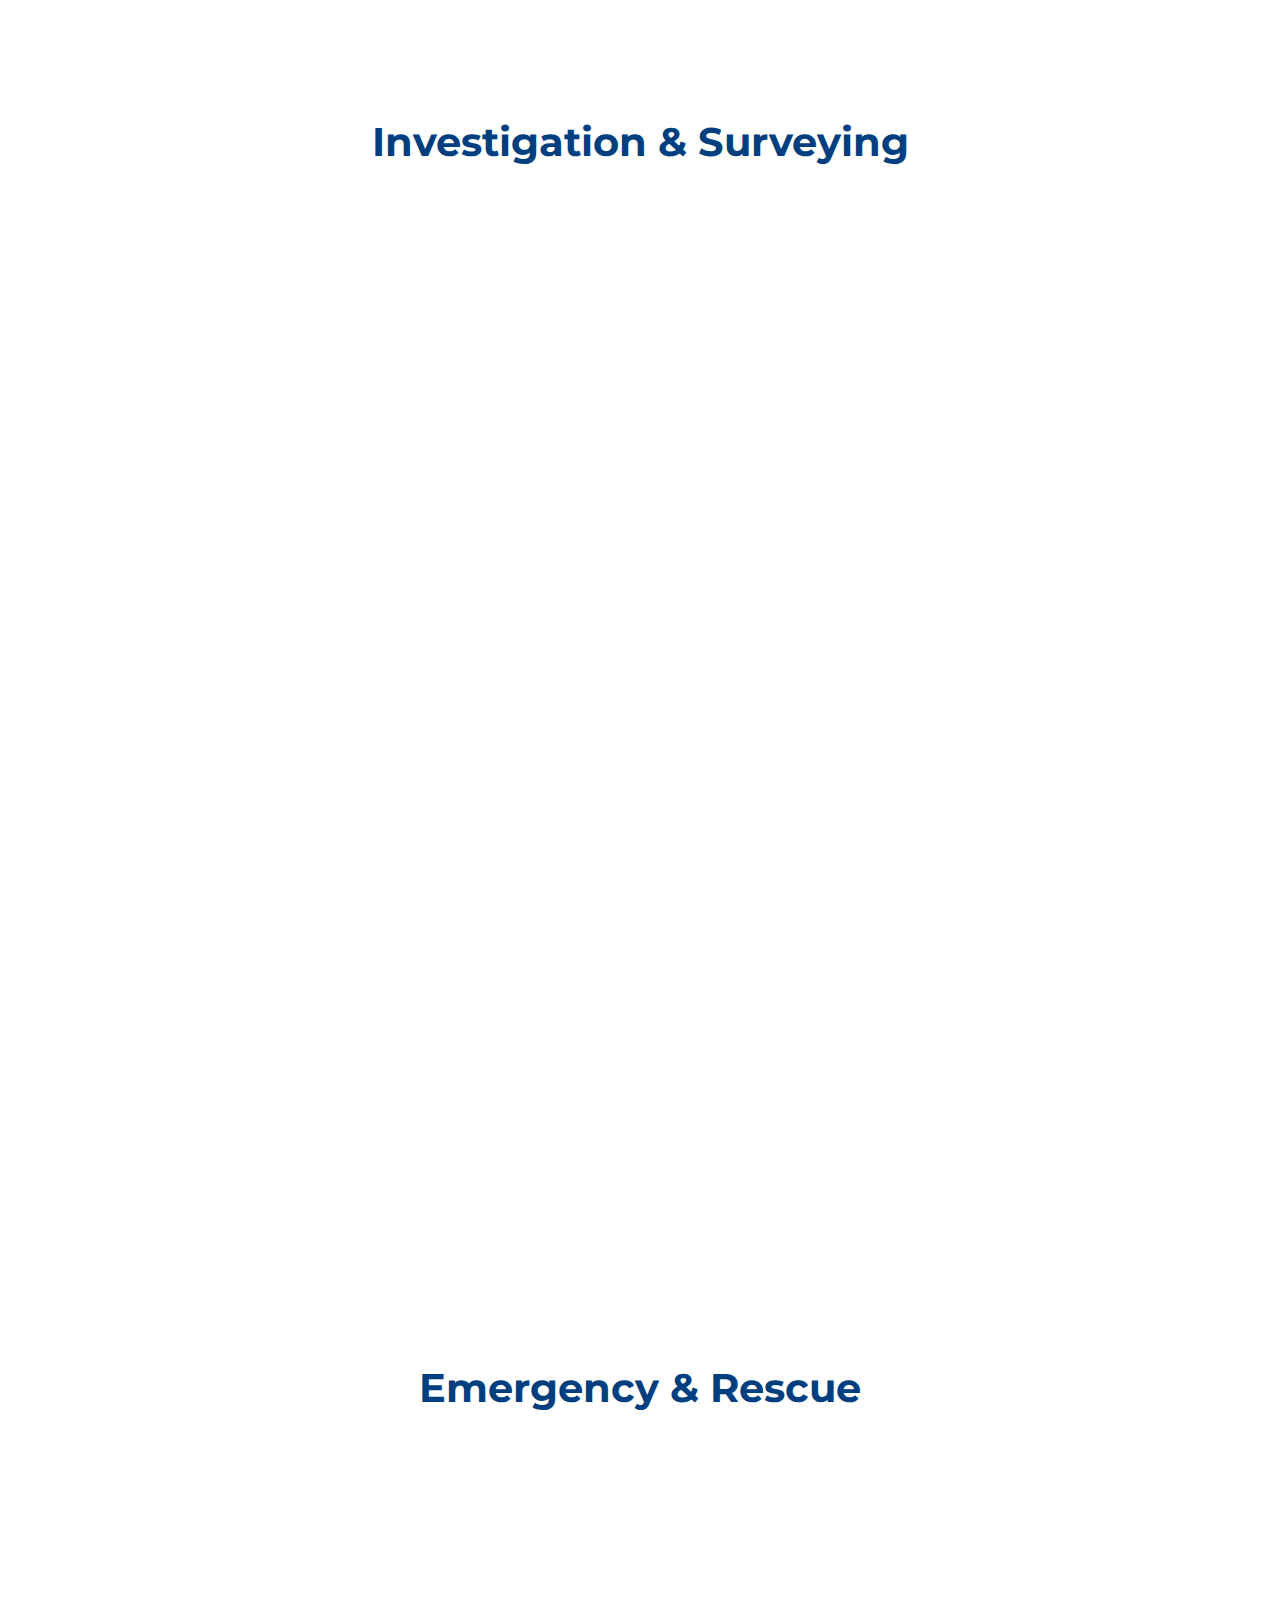
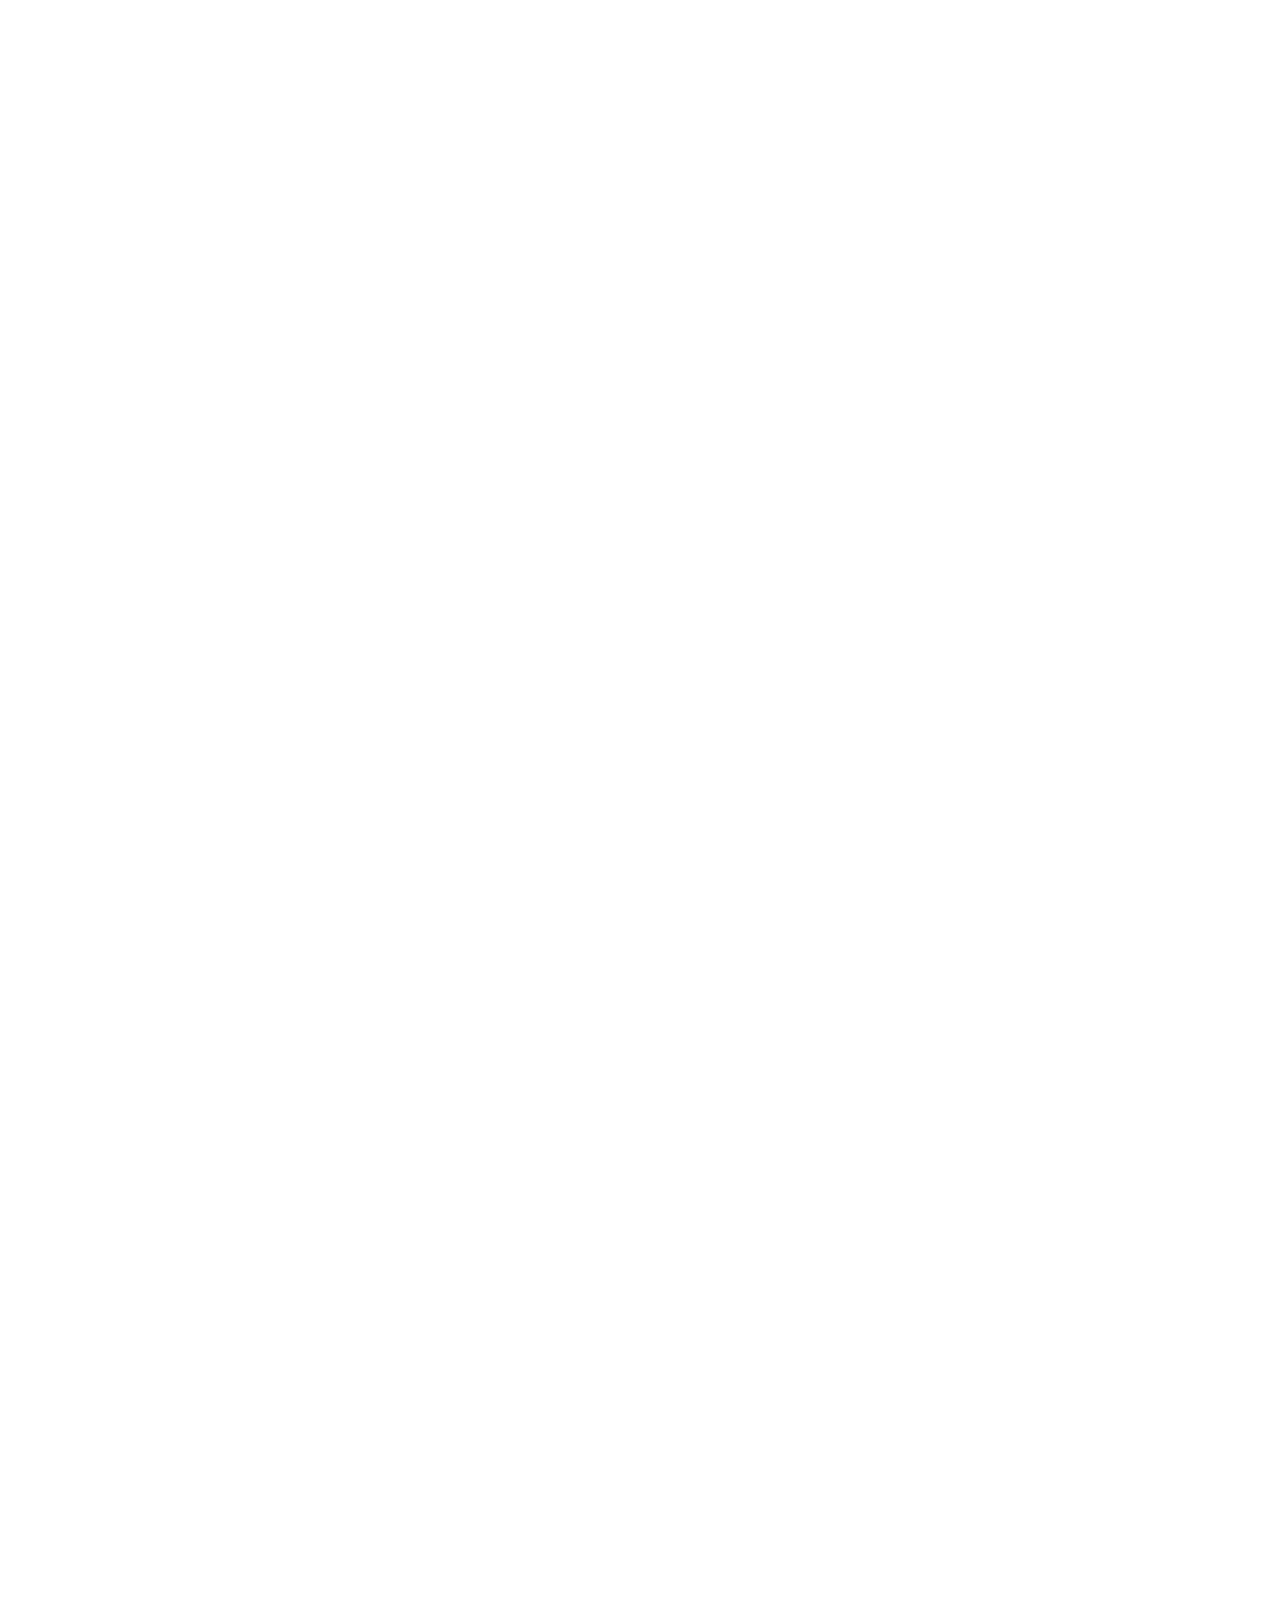
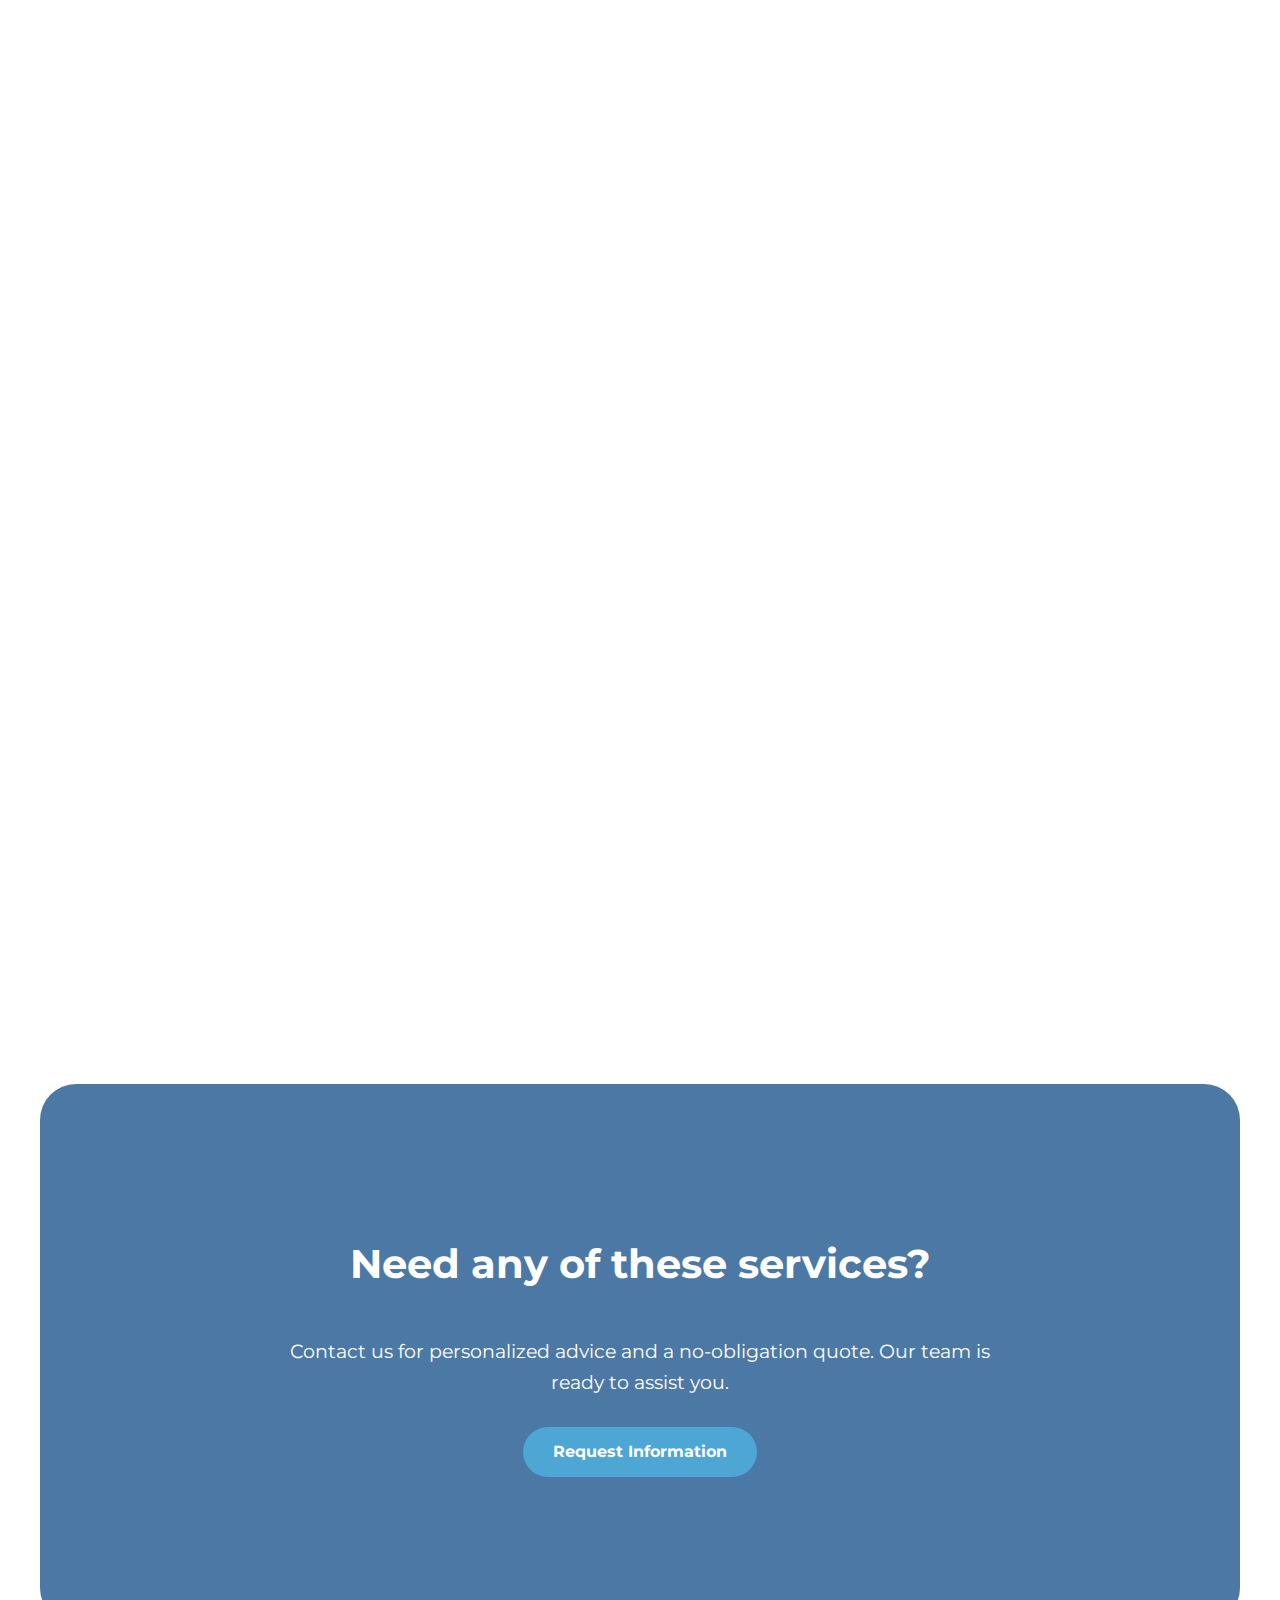
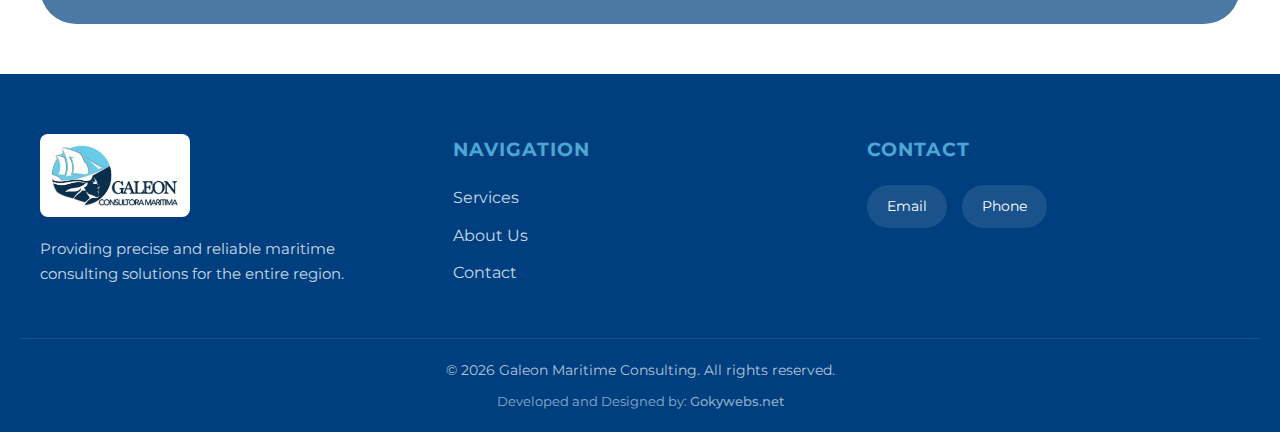
<file: en/servicios.html>
<!DOCTYPE html>
<html lang="en">
<head>
    <meta charset="UTF-8">
    <meta name="viewport" content="width=device-width, initial-scale=1.0">
    <meta name="description" content="Professional maritime consulting services: protection, security, inspections, naval surveying, and more.">
    <title>Services | Galeon Maritime Consulting</title>
    <link rel="icon" href="../images/Logo.jpeg" type="image/jpeg">
    <link rel="stylesheet" href="../styles.css">
    <link href="https://fonts.googleapis.com/css2?family=Montserrat:wght@300;400;600;700&display=swap" rel="stylesheet">
    <style>
        body { font-family: 'Montserrat', sans-serif; }
    </style>
</head>
<body>
    <header class="scrolled">
        <nav class="navbar">
            <div class="logo">
                <img src="../images/Logo.jpeg" alt="Galeon Maritime Consulting">
            </div>
            <button class="hamburger" aria-label="Open menu">
                <span></span>
                <span></span>
                <span></span>
            </button>
            <div class="nav-links">
                <a href="index.html">Home</a>
                <a href="servicios.html">Services</a>
                <a href="index.html#nosotros">About Us</a>
                <a href="index.html#contacto">Contact</a>
            </div>
        </nav>
    </header>

    <div class="services-hero-container">
        <div class="hero-image-wrapper">
            <img src="../images/buque4.jpg" alt="Maritime Services" class="square-hero-image">
        </div>
        <div class="services-overlay-text">
            <h1>Our Services</h1>
        </div>
    </div>

    <section class="service-detail">
        
        <h2 style="text-align: center; color: var(--primary-color); margin-bottom: 60px; font-size: 2.5rem;">Maritime Security & Protection</h2>
        
        <div class="service-item">
            <div class="service-content">
                <h3>Maritime Protection Advisory & Training</h3>
                <p>Specialized maritime protection services for port facilities and vessels, complying with international ISPS (International Ship and Port Facility Security Code) regulations.</p>
                <p>We develop and implement port security plans, train personnel in maritime protection, and conduct regulatory compliance audits. Our services include risk assessments, security measure design, and specialized training for protection officers.</p>
                <p><strong>Includes:</strong> Protection plans, ISPS training, audits, risk assessments, and international certifications.</p>
            </div>
            <div class="service-image" style="background-image: url('../images/buque1.jpg');"></div>
        </div>

        <div class="service-item reverse">
            <div class="service-content">
                <h3>Maritime Safety Advisory for Vessels</h3>
                <p>Specialized maritime safety consulting for vessels, implementation of safety management systems (ISM Code), and compliance audits.</p>
                <p>We assist in the implementation of the ISM Code (International Safety Management), development of safety management manuals, preparation for inspections, and internal audits. We ensure compliance with international operational safety standards.</p>
                <p><strong>Services:</strong> ISM Code implementation, safety manuals, internal audits, preparation for PSC and flag state inspections.</p>
            </div>
            <div class="service-image" style="background-image: url('../images/buque2.jpg');"></div>
        </div>

        <h2 style="text-align: center; color: var(--primary-color); margin: 100px 0 60px 0; font-size: 2.5rem;">Operations & Supervision</h2>

        <div class="service-item">
            <div class="service-content">
                <h3>Port Operations Supervision</h3>
                <p>Comprehensive supervision of port operations, maritime and coastal traffic to ensure efficiency, operational safety, and compliance with established procedures.</p>
                <p>Our team supervises loading and unloading operations, mooring and unmooring, fuel transfer, provisions, and vessel services. We monitor compliance with safety and environmental protection procedures during all operations.</p>
                <p><strong>Scope:</strong> Loading/unloading operations, port services, quality control, supplier and contractor supervision.</p>
            </div>
            <div class="service-image" style="background-image: url('../images/buque3.jpg');"></div>
        </div>

        <div class="service-item reverse">
            <div class="service-content">
                <h3>Vessel Inspection</h3>
                <p>Complete technical vessel inspections, pre-purchase, condition, and compliance with national and international regulations. Thorough assessments of overall vessel condition.</p>
                <p>We conduct pre-purchase surveys, condition inspections, technical assessments for insurance companies, and regulatory compliance verifications. Our detailed reports enable informed decision-making.</p>
                <p><strong>Inspection types:</strong> Pre-purchase, condition, on/off hire, damage surveys, P&I surveys.</p>
            </div>
            <div class="service-image" style="background-image: url('../images/buque1.jpg');"></div>
        </div>

        <div class="service-item">
            <div class="service-content">
                <h3>Vessel Degassing</h3>
                <p>Tanker vessel degassing operations, certifications, and process supervision according to international IMO regulations and safety standards.</p>
                <p>We supervise degassing operations, tank ventilation, gas measurements, gas-free space certification, and tank preparation for entry or hot work. Strict compliance with ISGOTT and MARPOL regulations.</p>
                <p><strong>Services:</strong> Degassing supervision, gas-free certifications, LEL measurements, hot work preparation.</p>
            </div>
            <div class="service-image" style="background-image: url('../images/buque2.jpg');"></div>
        </div>

        <h2 style="text-align: center; color: var(--primary-color); margin: 100px 0 60px 0; font-size: 2.5rem;">Consulting & Advisory</h2>

        <div class="service-item reverse">
            <div class="service-content">
                <h3>ISO 9001-2015 Standards Advisory</h3>
                <p>Implementation and certification of ISO 9001-2015 quality management systems for companies in the maritime, port, and naval sectors.</p>
                <p>We advise on the design, implementation, and maintenance of quality management systems according to ISO 9001-2015. We perform diagnostics, develop documentation, train personnel, and prepare the organization for certification audits.</p>
                <p><strong>Process:</strong> Initial diagnosis, QMS implementation, training, internal audits, certification preparation.</p>
            </div>
            <div class="service-image" style="background-image: url('../images/buque3.jpg');"></div>
        </div>

        <div class="service-item">
            <div class="service-content">
                <h3>Maritime Law Legal Advisory</h3>
                <p>Specialized legal consulting in maritime law, charter contracts, marine insurance, general average, salvage, and dispute resolution.</p>
                <p>We provide legal advice in all areas of maritime law: transport contracts, charter parties, bills of lading, P&I insurance, claims, average adjustment procedures, and representation before maritime authorities.</p>
                <p><strong>Specialties:</strong> Maritime contracts, insurance, claims, general average, salvage, port law, and maritime environmental law.</p>
            </div>
            <div class="service-image" style="background-image: url('../images/buque4.jpg');"></div>
        </div>

        <h2 style="text-align: center; color: var(--primary-color); margin: 100px 0 60px 0; font-size: 2.5rem;">Investigation & Surveying</h2>

        <div class="service-item reverse">
            <div class="service-content">
                <h3>Maritime Incident Investigation</h3>
                <p>Technical investigation and root cause analysis of maritime incidents, preparation of expert reports, determination of responsibilities, and preventive recommendations.</p>
                <p>We investigate maritime accidents, groundings, collisions, fires, pollution, and other incidents. We perform root cause analysis, evidence collection, interviews, and preparation of detailed technical reports for insurance companies, P&I Clubs, and authorities.</p>
                <p><strong>Scope:</strong> Accident investigation, root cause analysis, expert reports, preventive recommendations, claims assistance.</p>
            </div>
            <div class="service-image" style="background-image: url('../images/buque1.jpg');"></div>
        </div>

        <div class="service-item">
            <div class="service-content">
                <h3>Naval Surveying</h3>
                <p>Professional naval surveying services, condition assessments, valuations, specialized technical reports, and cargo surveys.</p>
                <p>We conduct damage surveys, draft surveys, bunker surveys, damage assessments, vessel valuations, cargo condition surveys, and all types of technical inspections required by insurance companies, banks, and commercial parties.</p>
                <p><strong>Services:</strong> Draft surveys, damage surveys, bunker surveys, cargo surveys, valuations, damage assessments.</p>
            </div>
            <div class="service-image" style="background-image: url('../images/buque2.jpg');"></div>
        </div>

        <h2 style="text-align: center; color: var(--primary-color); margin: 100px 0 60px 0; font-size: 2.5rem;">Emergency & Rescue</h2>

        <div class="service-item reverse">
            <div class="service-content">
                <h3>Emergency Response in Maritime Environments</h3>
                <p>Emergency planning and response in maritime and coastal environments, incident response, emergency operations coordination, and crisis management.</p>
                <p>We develop emergency response plans, train response teams, coordinate drills and exercises, and provide support in real emergency situations including oil spills, fires, search and rescue.</p>
                <p><strong>Services:</strong> Emergency plans, response coordination, drills, crisis management, spill response.</p>
            </div>
            <div class="service-image" style="background-image: url('../images/buque3.jpg');"></div>
        </div>

        <div class="service-item">
            <div class="service-content">
                <h3>Professional Salvage & Diving</h3>
                <p>Maritime and river salvage operations. Refloating. Wreck removal operations. Salvage projects and plans. Commercial and industrial diving operations.</p>
                <p>Salvage assistance. In Water Survey. Photographic and underwater video documentation. Assembly and maintenance of waterborne installations.</p>
                <p><strong>Specialties:</strong> Maritime and river salvage, refloating, commercial and industrial diving, underwater inspections, photographic surveys.</p>
            </div>
            <div class="service-image" style="background-image: url('../images/buque2.jpg');"></div>
        </div>

        <div class="service-item reverse">
            <div class="service-content">
                <h3>Contingency Plan Design & Maintenance</h3>
                <p>Development, implementation, and updating of contingency plans for prevention and response to maritime emergencies, complying with SOPEP, SMPEP, and local regulations.</p>
                <p>We develop contingency plans for oil spills (SOPEP/SMPEP), emergency response plans for port facilities, marine pollution response plans, and train personnel in their effective implementation.</p>
                <p><strong>Includes:</strong> SOPEP/SMPEP plan development, procedure updates, training, simulation exercises.</p>
            </div>
            <div class="service-image" style="background-image: url('../images/buque4.jpg');"></div>
        </div>

        <div class="service-item">
            <div class="service-content">
                <h3>Environmental Impact Assessments</h3>
                <p>Comprehensive environmental impact studies for maritime and port projects, complying with current national and international regulations.</p>
                <p>We conduct environmental impact assessments (EIA) for port works, dredging, offshore installations, maritime and coastal activities. This includes analysis of environmental factors, baseline studies, impact assessment, mitigation measures, and monitoring plans.</p>
                <p><strong>Services:</strong> EIA for maritime projects, baseline studies, mitigation plans, environmental monitoring, environmental audits.</p>
            </div>
            <div class="service-image" style="background-image: url('../images/buque1.jpg');"></div>
        </div>

        <div class="service-item reverse">
            <div class="service-content">
                <h3>Health & Safety</h3>
                <p>Comprehensive occupational health and safety advisory for the maritime and port sector, ensuring safe and healthy working environments.</p>
                <p>We develop occupational health and safety programs, workplace risk assessments, accident prevention training, regulatory compliance audits, OHS management system implementation, and advisory on OSHA, ISO 45001, and local legislation.</p>
                <p><strong>Includes:</strong> Risk assessment, prevention programs, OHS training, audits, management system implementation.</p>
            </div>
            <div class="service-image" style="background-image: url('../images/buque2.jpg');"></div>
        </div>

    </section>

    <section class="contact-preview">
        <h2>Need any of these services?</h2>
        <p>Contact us for personalized advice and a no-obligation quote. Our team is ready to assist you.</p>
        <a href="index.html#contacto" class="btn">Request Information</a>
    </section>

    <footer>
        <div class="footer-content">
            <div class="footer-logo">
                <img src="../images/Logo.jpeg" alt="Galeon Logo">
                <p>Providing precise and reliable maritime consulting solutions for the entire region.</p>
            </div>
            <div class="footer-links">
                <h3>Navigation</h3>
                <ul>
                    <li><a href="servicios.html">Services</a></li>
                    <li><a href="index.html#nosotros">About Us</a></li>
                    <li><a href="index.html#contacto">Contact</a></li>
                </ul>
            </div>
            <div class="footer-social">
                <h3>Contact</h3>
                <div class="social-icons">
                    <a href="mailto:info@galeonconsultora.com.ar">Email</a>
                    <a href="tel:+541150413550">Phone</a>
                </div>
            </div>
        </div>
        <div class="footer-bottom">
            <p>&copy; 2026 Galeon Maritime Consulting. All rights reserved.</p>
            <p class="gokywebs-signature">Developed and Designed by: <a href="http://www.gokywebs.net/en" target="_blank" rel="noopener noreferrer">Gokywebs.net</a></p>
        </div>
    </footer>

    <a href="https://wa.me/541150413550" class="whatsapp-float" target="_blank">
        <svg class="whatsapp-icon" xmlns="http://www.w3.org/2000/svg" viewBox="0 0 448 512">
            <path d="M380.9 97.1C339 55.1 283.2 32 223.9 32c-122.4 0-222 99.6-222 222 0 39.1 10.2 77.3 29.6 111L0 480l117.7-30.9c32.4 17.7 68.9 27 106.1 27h.1c122.3 0 224.1-99.6 224.1-222 0-59.3-25.2-115-67.1-157zm-157 341.6c-33.2 0-65.7-8.9-94-25.7l-6.7-4-69.8 18.3L72 359.2l-4.4-7c-18.5-29.4-28.2-63.3-28.2-98.2 0-101.7 82.8-184.5 184.6-184.5 49.3 0 95.6 19.2 130.4 54.1 34.8 34.9 56.2 81.2 56.1 130.5 0 101.8-84.9 184.6-186.6 184.6zm101.2-138.2c-5.5-2.8-32.8-16.2-37.9-18-5.1-1.9-8.8-2.8-12.5 2.8-3.7 5.6-14.3 18-17.6 21.8-3.2 3.7-6.5 4.2-12 1.4-32.6-16.3-54-29.1-75.5-66-5.7-9.8 5.7-9.1 16.3-30.3 1.8-3.7 .9-6.9-.5-9.7-1.4-2.8-12.5-30.1-17.1-41.2-4.5-10.8-9.1-9.3-12.5-9.5-3.2-.2-6.9-.2-10.6-.2-3.7 0-9.7 1.4-14.8 6.9-5.1 5.6-19.4 19-19.4 46.3 0 27.3 19.9 53.7 22.6 57.4 2.8 3.7 39.1 59.7 94.8 83.8 35.2 15.2 49 16.5 66.6 13.9 10.7-1.6 32.8-13.4 37.4-26.4 4.6-13 4.6-24.1 3.2-26.4-1.3-2.5-5-3.9-10.5-6.6z"/>
        </svg>
    </a>

    <script src="../script.js"></script>
</body>
</html>
</file>
<file: styles.css>
:root {
    --primary-color: #003f7f;
    --secondary-color: #4da6d4;
    --accent-color: #006bb6;
    --text-color: #333;
    --light-bg: #f9f9f9;
    --white: #ffffff;
    --header-bg-scrolled: rgba(255, 255, 255, 0.95);
    --transition-speed: 0.3s;
}

* {
    margin: 0;
    padding: 0;
    box-sizing: border-box;
}

body {
    font-family: 'Montserrat', 'Segoe UI', Tahoma, Geneva, Verdana, sans-serif;
    line-height: 1.6;
    color: var(--text-color);
    background-color: var(--white);
    overflow-x: hidden;
    width: 100%;
}

html {
    overflow-x: hidden;
    width: 100%;
}

a {
    text-decoration: none;
    color: inherit;
    transition: color var(--transition-speed);
}

ul {
    list-style: none;
}

img {
    max-width: 100%;
    display: block;
}


/* Header */
header {
    position: fixed;
    top: 0;
    left: 0;
    width: 100%;
    z-index: 1000;
    transition: all var(--transition-speed) ease;
    padding: 10px 20px;
}

.navbar {
    display: flex;
    justify-content: space-between;
    align-items: center;
    margin: 0 auto;
    padding: 5px 20px;
    border-radius: 36px;
    transition: all var(--transition-speed) ease;
}

/* Initial state (on hero) */
header.transparent .navbar {
    background: transparent;
    margin-top: 20px;
    color: var(--white);
}

header.transparent .nav-links a {
    color: var(--white);
}

header.transparent .logo img {
    opacity: 0;
    visibility: hidden;
    transform: translateY(-20px);
}

/* Scrolled state */
header.scrolled .navbar {
    background: var(--header-bg-scrolled);
    margin-top: 10px;
    box-shadow: 0 4px 6px rgba(0,0,0,0.1);
    color: var(--primary-color);
    backdrop-filter: blur(10px);
}

header.scrolled .nav-links a {
    color: var(--primary-color);
}

header.scrolled .logo img {
    filter: none;
}

.logo img {
    height: 60px;
    width: auto;
    transition: filter var(--transition-speed);
}

.nav-links {
    display: flex;
    gap: 20px;
}

.nav-links a:hover {
    color: var(--secondary-color);
}

/* Hamburger Menu */
.hamburger {
    display: none;
    flex-direction: column;
    gap: 5px;
    cursor: pointer;
    background: none;
    border: none;
    padding: 10px;
}

.hamburger span {
    width: 25px;
    height: 3px;
    background: var(--primary-color);
    transition: all var(--transition-speed);
}

header.transparent .hamburger span {
    background: var(--white);
}

/* Hero Section */
.hero {
    height: 100vh;
    background-image: linear-gradient(rgba(0, 31, 63, 0.5), rgba(0, 63, 127, 0.6)), 
                      url('https://images.unsplash.com/photo-1605548838640-a33b5fcd891e?auto=format&fit=crop&w=1920&q=80');
    background-position: center;
    background-size: cover;
    background-repeat: no-repeat;
    background-attachment: fixed;
    position: relative;
    display: flex;
    align-items: center;
    justify-content: center;
    color: var(--white);
    padding: 0 20px;
    z-index: 1;
}

.hero::before {
    content: '';
    position: absolute;
    top: 0;
    left: 0;
    width: 100%;
    height: 100%;
    background: linear-gradient(rgba(0,0,0,0.3), rgba(0,0,0,0.3));
    z-index: -1;
    opacity: 0;
    animation: fadeInOverlay 1.5s ease-out forwards;
    animation-delay: 0.5s;
}

.hero-content {
    display: flex;
    justify-content: space-between;
    align-items: center;
    width: 100%;
    max-width: 1300px;
    gap: 200px;
}

.hero-text-left {
    flex: 1;
    text-align: center;
}

.hero-text-right {
    flex: 1;
    text-align: center;
    display: flex;
    flex-direction: column;
    align-items: center;
    opacity: 0;
    transform: translateY(50px);
    animation: slideUp 1s ease-out forwards;
    animation-delay: 2s;
}

.hero-logo-main {
    width: 450px;
    height: auto;
    margin-bottom: 30px;
    border-radius: 20px;
    box-shadow: 0 10px 30px rgba(0,0,0,0.3);
    opacity: 0;
    transform: translateY(30px);
    animation: slideUp 0.8s ease-out forwards;
    animation-delay: 0.5s;
    margin-left: auto;
    margin-right: auto;
}

.hero-content h1 {
    font-size: 3.5rem;
    margin-bottom: 0;
    text-shadow: 2px 2px 4px rgba(0,0,0,0.5);
    line-height: 1.2;
    display: flex;
    flex-direction: column;
}

.hero-line {
    display: block;
    opacity: 0;
    transform: translateY(30px);
    animation: slideUp 0.8s ease-out forwards;
}

.line-1 { animation-delay: 0.8s; }
.line-2 { animation-delay: 1.2s; }
.line-3 { animation-delay: 1.6s; }

@keyframes fadeInOverlay {
    to { opacity: 1; }
}

@keyframes slideUp {
    to {
        opacity: 1;
        transform: translateY(0);
    }
}

.hero-content p {
    font-size: 1.2rem;
    margin-bottom: 30px;
    max-width: 500px;
    text-shadow: 1px 1px 2px rgba(0,0,0,0.5);
}

.btn {
    display: inline-block;
    padding: 12px 30px;
    background-color: var(--secondary-color);
    color: var(--white);
    border-radius: 30px;
    font-weight: bold;
    transition: background var(--transition-speed), transform var(--transition-speed);
}

.btn:hover {
    background-color: var(--accent-color);
    transform: translateY(-2px);
}

/* Sections General */
section {
    padding: 80px 20px;
    margin: 0 auto;
}

h2 {
    font-size: 2.5rem;
    margin-bottom: 40px;
    color: var(--primary-color);
    text-align: center;
}

/* Services Home Section */
.services-home {
    display: grid;
    grid-template-columns: 1fr 1fr;
    gap: 50px;
    align-items: center;
    padding: 80px 100px;
    background: #f8f9fa;
    overflow: hidden; /* Prevent horizontal scroll from animations */
}

.services-home-secondary {
    background: var(--white);
}

.services-text {
    text-align: center;
}

.services-text h3 {
    font-size: 2rem;
    margin-bottom: 20px;
    color: var(--primary-color);
}

.services-text p {
    margin-bottom: 20px;
    color: #555;
}

.services-logo {
    max-width: 150px;
    margin-bottom: 20px;
    display: inline-block;
    background: var(--white);
    padding: 15px;
    border-radius: 10px;
    box-shadow: 0 5px 15px rgba(0,0,0,0.1);
}

.services-grid {
    display: grid;
    grid-template-columns: repeat(auto-fit, minmax(200px, 1fr));
    gap: 20px;
}

.service-card {
    background: var(--white);
    border-radius: 15px;
    overflow: hidden;
    box-shadow: 0 5px 15px rgba(0,0,0,0.1);
    transition: transform var(--transition-speed);
    position: relative;
    height: 300px;
    opacity: 0;
    transform: translateX(300px);
}

.service-card.animate {
    animation: slideInRight 1s ease-out forwards;
}

@keyframes slideInRight {
    to {
        opacity: 1;
        transform: translateX(0);
    }
}

/* Staggered delays for service cards */
.service-card:nth-child(1) { animation-delay: 0.2s; }
.service-card:nth-child(2) { animation-delay: 0.4s; }
.service-card:nth-child(3) { animation-delay: 0.6s; }
.service-card:nth-child(4) { animation-delay: 0.8s; }
.service-card:nth-child(5) { animation-delay: 1.0s; }
.service-card:nth-child(6) { animation-delay: 1.2s; }
.service-card:nth-child(7) { animation-delay: 1.4s; }

.service-card:hover {
    transform: translateY(-5px) !important;
}

.service-card img {
    width: 100%;
    height: 100%;
    object-fit: cover;
    transition: transform 0.5s;
}

.service-card:hover img {
    transform: scale(1.1);
}

.service-card h4 {
    position: absolute;
    bottom: 0;
    left: 0;
    width: 100%;
    background: rgba(0,0,0,0.7);
    color: var(--white);
    padding: 15px;
    text-align: center;
    font-size: 1rem;
}

/* Services Parallax Section */
.services-parallax {
    position: relative;
    min-height: 100vh;
    overflow: hidden;
}

.parallax-bg {
    position: fixed;
    top: 0;
    left: 0;
    width: 100%;
    height: 100%;
    background-size: cover;
    background-position: center top;
    background-attachment: fixed;
    z-index: -1;
    filter: brightness(0.4);
}

.services-parallax-content {
    position: relative;
    z-index: 1;
    padding: 100px 40px;
    text-align: center;
}

.services-parallax-content h2 {
    color: var(--white);
    font-size: 3rem;
    margin-bottom: 10px;
    text-shadow: 2px 2px 8px rgba(0,0,0,0.8);
}

.services-subtitle {
    color: var(--secondary-color);
    font-size: 1.3rem;
    margin-bottom: 60px;
    text-shadow: 1px 1px 4px rgba(0,0,0,0.8);
}

.parallax-cards {
    display: grid;
    grid-template-columns: repeat(auto-fit, minmax(280px, 1fr));
    gap: 30px;
    max-width: 1400px;
    margin: 0 auto;
}

.parallax-card {
    position: relative;
    height: 350px;
    border-radius: 20px;
    overflow: hidden;
    cursor: pointer;
    transition: all 0.5s ease;
    background-size: cover;
    background-position: center;
}

.parallax-card::before {
    content: '';
    position: absolute;
    top: 0;
    left: 0;
    width: 100%;
    height: 100%;
    background-size: cover;
    background-position: center;
    transition: transform 0.5s ease;
    z-index: 0;
}

.parallax-card[data-bg="images/buque1.jpg"]::before {
    background-image: url('images/buque1.jpg');
}

.parallax-card[data-bg="images/buque2.jpg"]::before {
    background-image: url('images/buque2.jpg');
}

.parallax-card[data-bg="images/buque3.jpg"]::before {
    background-image: url('images/buque3.jpg');
}

.parallax-card[data-bg="images/buque4.jpg"]::before {
    background-image: url('images/buque4.jpg');
}

.parallax-card:hover::before {
    transform: scale(1.1);
}

.parallax-card-overlay {
    position: absolute;
    top: 0;
    left: 0;
    width: 100%;
    height: 100%;
    background: linear-gradient(to bottom, rgba(0,63,127,0.3), rgba(0,63,127,0.9));
    z-index: 1;
    transition: background 0.3s ease;
}

.parallax-card:hover .parallax-card-overlay {
    background: linear-gradient(to bottom, rgba(0,107,182,0.5), rgba(0,63,127,0.95));
}

.parallax-card-content {
    position: relative;
    z-index: 2;
    padding: 30px;
    height: 100%;
    display: flex;
    flex-direction: column;
    justify-content: flex-end;
    color: var(--white);
}

.parallax-card-content h3 {
    font-size: 1.6rem;
    margin-bottom: 10px;
    text-shadow: 2px 2px 4px rgba(0,0,0,0.8);
}

.parallax-card-content p {
    font-size: 0.95rem;
    margin-bottom: 15px;
    opacity: 0.9;
    text-shadow: 1px 1px 2px rgba(0,0,0,0.8);
}

.card-link {
    color: var(--secondary-color);
    text-decoration: none;
    font-weight: 600;
    transition: all 0.3s ease;
    display: inline-block;
}

.card-link:hover {
    color: var(--white);
    transform: translateX(5px);
}

.parallax-card:hover {
    transform: translateY(-10px);
    box-shadow: 0 20px 40px rgba(0,0,0,0.5);
}

/* About Preview */
.about-preview {
    background-color: var(--light-bg);
    text-align: center;
    border-radius: 20px;
}

.about-preview p {
    margin: 0 auto 30px;
    max-width: 800px;
    line-height: 1.8;
    color: #555;
}

/* Contact Preview */
.contact-preview {
    text-align: center;
    background-image: linear-gradient(rgba(0, 63, 127, 0.7), rgba(0, 63, 127, 0.7)), 
                      url('https://images.unsplash.com/photo-1543593260-0b3a-2977-78ac-e0a26a02af71?auto=format&fit=crop&w=1920&q=80');
    background-position: center;
    background-size: cover;
    background-repeat: no-repeat;
    color: var(--white);
    border-radius: 36px;
    margin: 40px auto;
    max-width: 1200px;
    height: 60vh;
    display: flex;
    justify-content: center;
    align-items: center;
    flex-direction: column;
}

.contact-preview p {
    font-size: 1.2rem;
    max-width: 700px;
    margin-bottom: 30px;
}

.contact-preview h2 {
    color: var(--white);
}

/* Modern Contact Styles */
.contact-section-modern {
    padding: 80px 20px;
}

.contact-wrapper {
    max-width: 1200px;
    margin: 0 auto;
    background: #fff;
    border-radius: 20px;
    box-shadow: 0 20px 50px rgba(0,0,0,0.1);
    overflow: hidden;
    display: grid;
    grid-template-columns: 1fr 1.5fr;
}

.contact-info {
    background: var(--primary-color);
    color: #fff;
    padding: 50px;
    display: flex;
    flex-direction: column;
    justify-content: center;
}

.contact-info h2 {
    color: #fff;
    text-align: left;
    margin-bottom: 30px;
}

.info-item {
    margin-bottom: 30px;
    display: flex;
    align-items: flex-start;
    gap: 15px;
}

.info-item svg {
    width: 30px;
    height: 30px;
    color: var(--secondary-color);
    flex-shrink: 0;
    margin-top: 5px;
}

.info-item h4 {
    font-size: 18px;
    margin-bottom: 5px;
}

.info-item p {
    color: rgba(255,255,255,0.9);
}

.contact-form-modern {
    padding: 50px;
}

.contact-form-modern h2 {
    text-align: left;
    margin-bottom: 30px;
    color: var(--primary-color);
}

.form-group {
    margin-bottom: 20px;
}

.form-group input,
.form-group textarea {
    width: 100%;
    padding: 15px;
    border: 2px solid #eee;
    border-radius: 10px;
    font-family: inherit;
    font-size: 16px;
    transition: border-color 0.3s;
}

.form-group input:focus,
.form-group textarea:focus {
    border-color: var(--secondary-color);
    outline: none;
}

.form-group textarea {
    resize: vertical;
    min-height: 120px;
}

.submit-btn {
    width: 100%;
    padding: 15px;
    background: var(--secondary-color);
    color: #fff;
    border: none;
    border-radius: 10px;
    font-weight: bold;
    font-size: 16px;
    cursor: pointer;
    transition: background 0.3s;
}

.submit-btn:hover {
    background: var(--accent-color);
}

/* Services Page Styles */
.services-hero-container {
    width: 100%;
    position: relative;
    height: 60vh; /* Reduced height better for inner pages usually, but let's stick to user intent or similar */
    min-height: 400px;
    display: flex;
    justify-content: center;
    align-items: center;
    overflow: hidden;
}

.hero-image-wrapper {
    position: absolute;
    top: 0;
    left: 0;
    width: 100%;
    height: 100%;
    background-color: #000;
    z-index: 1;
}

.square-hero-image {
    width: 100%;
    height: 100%;
    object-fit: cover;
    opacity: 0.6;
}

.services-overlay-text {
    position: relative;
    z-index: 2;
    width: 100%;
    text-align: center;
    color: var(--white);
    padding: 20px;
}

.services-overlay-text h1 {
    font-size: 3.5rem;
    font-weight: 700;
    margin: 0;
    text-shadow: 2px 2px 4px rgba(0,0,0,0.7);
}

.service-detail {
    max-width: 1400px;
    margin: 0 auto;
    padding: 60px 20px;
}

.service-item {
    display: flex;
    align-items: center;
    gap: 60px;
    margin-bottom: 100px;
    padding-bottom: 60px;
    border-bottom: 1px solid #eee;
}

.service-item:last-child {
    border-bottom: none;
    margin-bottom: 0;
}

.service-item.reverse {
    flex-direction: row-reverse;
}

.service-content {
    flex: 1;
}

.service-content h3 {
    color: var(--secondary-color);
    margin-bottom: 15px;
    font-size: 1.8rem;
}

.service-content p {
    color: #555;
    line-height: 1.8;
    margin-bottom: 15px;
}

.service-image {
    flex: 1;
    height: 400px;
    border-radius: 20px;
    overflow: hidden;
    box-shadow: 0 10px 30px rgba(0,0,0,0.1);
    background-size: cover;
    background-position: center;
    transition: transform 0.3s;
}

.service-item:hover .service-image {
    transform: scale(1.02);
}

/* Footer */
footer {
    background: var(--primary-color);
    color: var(--white);
    padding: 60px 20px 20px;
    margin-top: 50px;
}

.footer-content {
    max-width: 1200px;
    margin: 0 auto;
    display: grid;
    grid-template-columns: repeat(auto-fit, minmax(250px, 1fr));
    gap: 40px;
    margin-bottom: 40px;
    text-align: left;
}

.footer-logo img {
    max-width: 150px;
    margin-bottom: 20px;
    border-radius: 8px;
    background: #fff;
    padding: 10px;
}

.footer-logo p {
    color: rgba(255, 255, 255, 0.8);
    line-height: 1.6;
    font-size: 0.95rem;
}

.footer-links h3,
.footer-social h3 {
    color: var(--secondary-color);
    margin-bottom: 20px;
    font-size: 1.2rem;
    text-transform: uppercase;
    letter-spacing: 1px;
}

.footer-links ul {
    list-style: none;
    padding: 0;
}

.footer-links li {
    margin-bottom: 12px;
}

.footer-links a {
    color: rgba(255, 255, 255, 0.8);
    text-decoration: none;
    transition: all 0.3s ease;
    display: inline-block;
}

.footer-links a:hover {
    color: var(--secondary-color);
    transform: translateX(5px);
}

.social-icons {
    display: flex;
    gap: 15px;
    flex-wrap: wrap;
}

.social-icons a {
    color: #fff;
    background: rgba(255,255,255,0.1);
    padding: 10px 20px;
    border-radius: 30px;
    text-decoration: none;
    transition: all 0.3s ease;
    font-size: 0.9rem;
}

.social-icons a:hover {
    background: var(--secondary-color);
    transform: translateY(-3px);
}

.footer-bottom {
    border-top: 1px solid rgba(255,255,255,0.1);
    padding-top: 20px;
    text-align: center;
    color: rgba(255, 255, 255, 0.7);
    font-size: 0.9rem;
}

.gokywebs-signature {
    margin-top: 10px;
    font-size: 0.8rem;
    opacity: 0.8;
}

.gokywebs-signature a {
    color: inherit;
    text-decoration: none;
    font-weight: 500;
    transition: all 0.3s ease;
}

.gokywebs-signature a:hover {
    opacity: 1;
    color: var(--secondary-color);
}

/* Clients Section */
.clients-section {
    padding: 80px 20px;
    background: linear-gradient(135deg, #f8f9fa 0%, #ffffff 100%);
    overflow: hidden;
}

.clients-section h2 {
    text-align: center;
    font-size: 2.5rem;
    color: var(--primary-color);
    margin-bottom: 10px;
}

.clients-subtitle {
    text-align: center;
    color: #666;
    font-size: 1.1rem;
    margin-bottom: 60px;
    max-width: 700px;
    margin-left: auto;
    margin-right: auto;
}

.carousel-container {
    width: 100%;
    overflow: hidden;
    padding: 20px 0;
    position: relative;
    margin-bottom: 30px;
}

.carousel-container::before,
.carousel-container::after {
    content: '';
    position: absolute;
    top: 0;
    width: 100px;
    height: 100%;
    z-index: 2;
    pointer-events: none;
}

.carousel-container::before {
    left: 0;
    background: linear-gradient(to right, #f8f9fa, transparent);
}

.carousel-container::after {
    right: 0;
    background: linear-gradient(to left, #ffffff, transparent);
}

.carousel-track {
    display: flex;
    gap: 40px;
    width: max-content;
}

.carousel-track-1 {
    animation: scroll-left 40s linear infinite;
}

.carousel-track-2 {
    animation: scroll-right 40s linear infinite;
}

@keyframes scroll-left {
    0% {
        transform: translateX(0);
    }
    100% {
        transform: translateX(-20%);
    }
}

@keyframes scroll-right {
    0% {
        transform: translateX(-20%);
    }
    100% {
        transform: translateX(0);
    }
}

.client-card {
    background: var(--white);
    padding: 10px;
    border-radius: 15px;
    box-shadow: 0 5px 20px rgba(0, 0, 0, 0.08);
    transition: all 0.3s ease;
    display: flex;
    align-items: center;
    justify-content: center;
}

.client-card:hover {
    transform: translateY(-5px);
    box-shadow: 0 10px 30px rgba(0, 0, 0, 0.15);
}

.client-card img {
    width: 250px;
    max-height: 150px;
    width: auto;
    height: auto;
    object-fit: contain;
    transition: filter 0.3s ease;
    background-color: #000;
}

.client-card:hover img {
    filter: grayscale(0%) brightness(1);
}

/* WhatsApp Float Button */
.whatsapp-float {
    position: fixed;
    width: 60px;
    height: 60px;
    bottom: 20px;
    right: 20px;
    background-color: #25d366;
    color: #FFF;
    border-radius: 50px;
    text-align: center;
    font-size: 30px;
    box-shadow: 2px 2px 10px rgba(0,0,0,0.3);
    z-index: 10000;
    display: flex;
    align-items: center;
    justify-content: center;
    transition: all 0.3s ease;
}

.whatsapp-float:hover {
    background-color: #128c7e;
    transform: scale(1.1);
}

.whatsapp-icon {
    width: 35px;
    height: 35px;
    fill: white;
}

/* Responsive Design */
@media (max-width: 900px) {
    .service-item, 
    .service-item.reverse {
        flex-direction: column;
        gap: 30px;
    }

    .service-image {
        height: 300px;
        width: 100%;
    }

    .contact-wrapper {
        grid-template-columns: 1fr;
    }

    .contact-info {
        padding: 40px;
    }

    .contact-form-modern {
        padding: 40px;
    }

    .clients-section h2 {
        font-size: 2rem;
    }

    .clients-subtitle {
        font-size: 1rem;
        margin-bottom: 40px;
    }

    .client-card {
        min-width: 200px;
        padding: 20px 30px;
    }

    .client-card img {
        max-width: 140px;
        max-height: 60px;
    }
}

@media (max-width: 768px) {
    .hamburger {
        display: flex;
        z-index: 1001;
    }

    .nav-links {
        position: fixed;
        left: -110%;
        top: 90px;
        flex-direction: column;
        background: var(--white);
        width: 100%;
        text-align: center;
        transition: left 0.3s ease;
        box-shadow: 0 10px 27px rgba(0, 0, 0, 0.1);
        padding: 30px 0;
    }

    .nav-links.active {
        left: 0;
    }

    .nav-links a {
        color: var(--primary-color) !important;
        padding: 15px 0;
    }

    .hamburger.active span:nth-child(1) {
        transform: rotate(-45deg) translate(-5px, 6px);
    }

    .hamburger.active span:nth-child(2) {
        opacity: 0;
    }

    .hamburger.active span:nth-child(3) {
        transform: rotate(45deg) translate(-5px, -6px);
    }


    .services-home {
        grid-template-columns: 1fr;
        padding: 60px 40px;
        gap: 40px;
    }

    .hero-content {
        flex-direction: column;
        gap: 50px;
    }

    .hero-text-left, 
    .hero-text-right {
        flex: 1;
        text-align: center;
    }
    .hero-logo-main{
        margin-left: 0;
    }

    .hero-content h1 {
        font-size: 2.5rem;
    }

    .services-grid {
        grid-template-columns: repeat(2, 1fr);
        gap: 15px;
    }

    .service-card {
        height: 200px;
    }

    .service-card h4 {
        font-size: 0.75rem;
        padding: 8px;
        line-height: 1.2;
    }

    .contact-preview {
        height: 50vh;
        padding: 20px;
    }
    .contact-preview h2 {
        font-size: 1.8rem;
    }

    .services-overlay-text h1 {
        font-size: 2.5rem;
    }

    .hero-image-wrapper {
        height: 60vh;
    }

    .footer-content {
        grid-template-columns: 1fr;
        gap: 30px;
    }

    .parallax-cards {
        grid-template-columns: repeat(2, 1fr);
        gap: 15px;
    }

    .parallax-card {
        height: 250px;
    }

    .parallax-card-content h3 {
        font-size: 1rem;
        margin-bottom: 5px;
    }

    .parallax-card-content p {
        font-size: 0.8rem;
        margin-bottom: 10px;
    }

    .parallax-card-content {
        padding: 20px;
    }

    .services-parallax-content {
        padding: 60px 20px;
    }

    .services-parallax-content h2 {
        font-size: 2rem;
    }

    .services-subtitle {
        font-size: 1rem;
        margin-bottom: 40px;
    }

    .parallax-bg {
        background-attachment: scroll;
        background-image: url('images/fondocelu.jpg') !important;
    }
}

/* Smooth Scrolling */
html {
    scroll-behavior: smooth;
}

/* Selection */
::selection {
    background: var(--secondary-color);
    color: var(--white);
}
</file>
